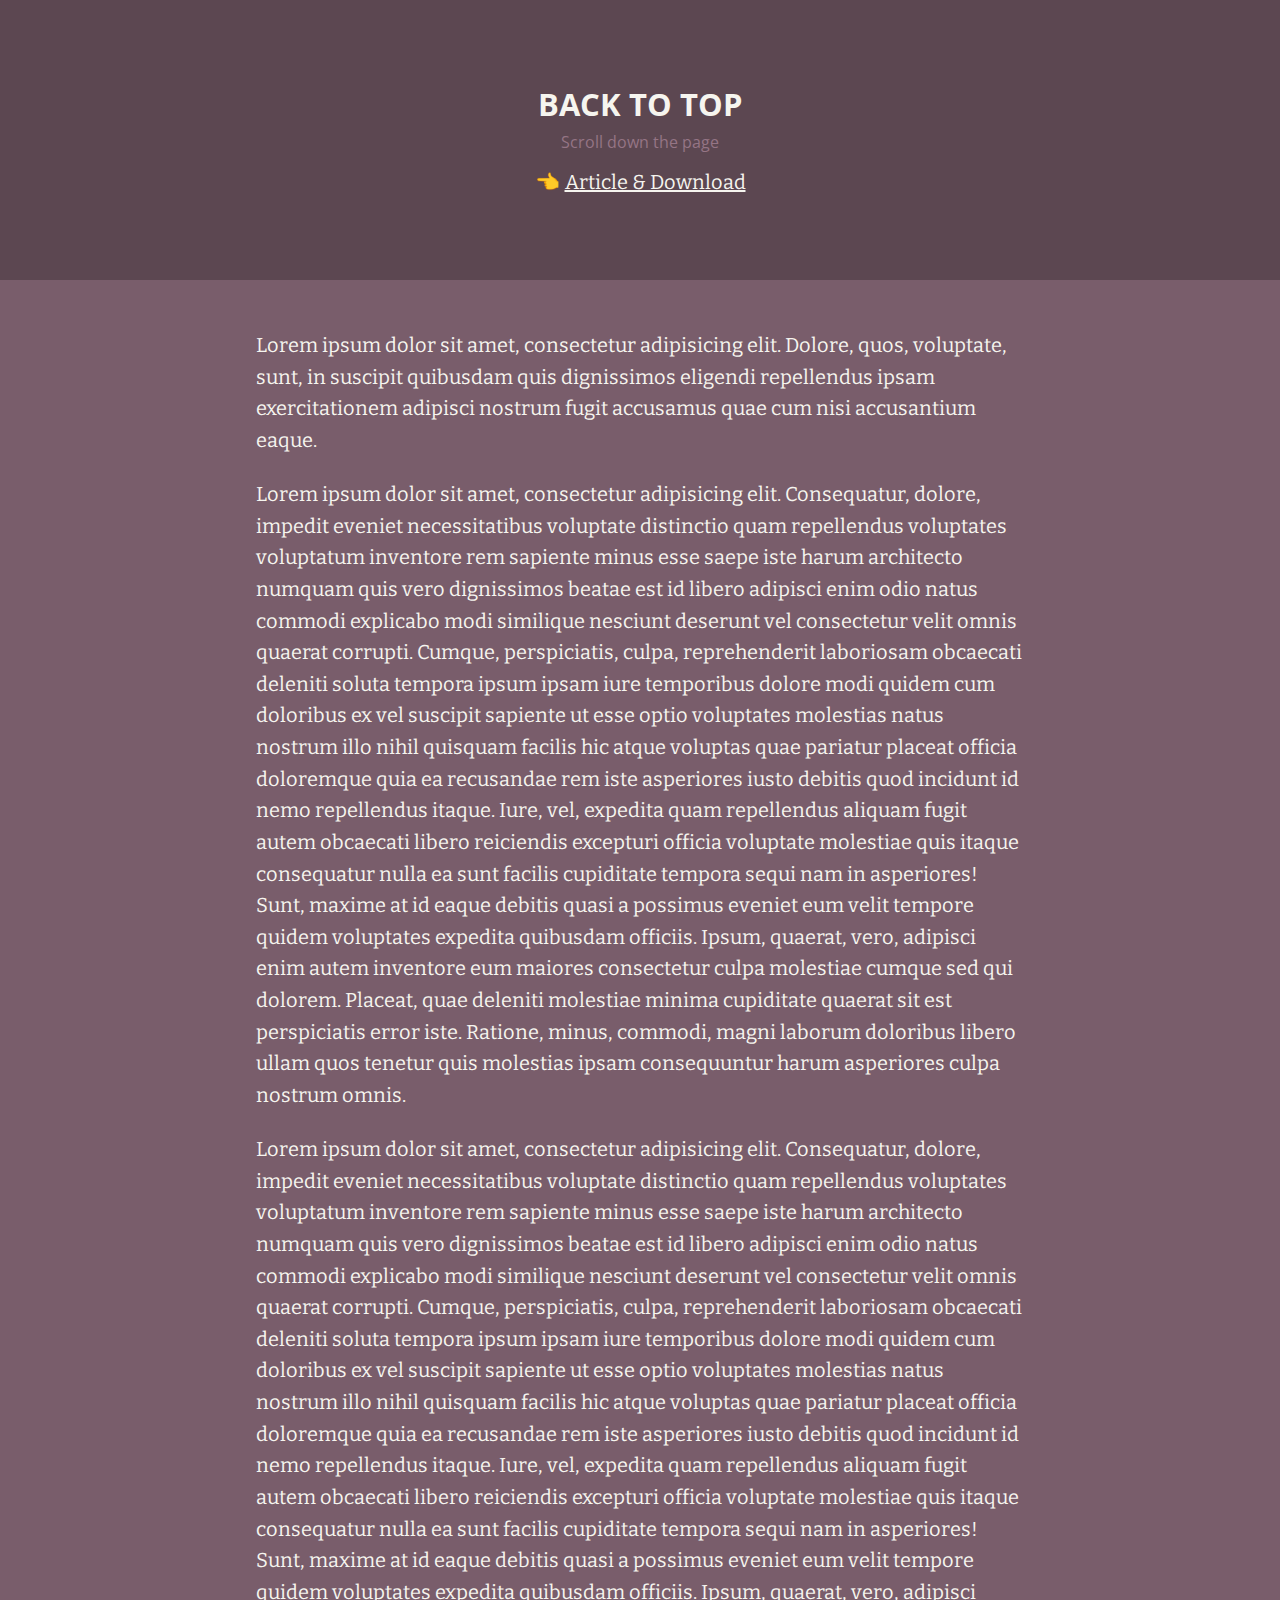
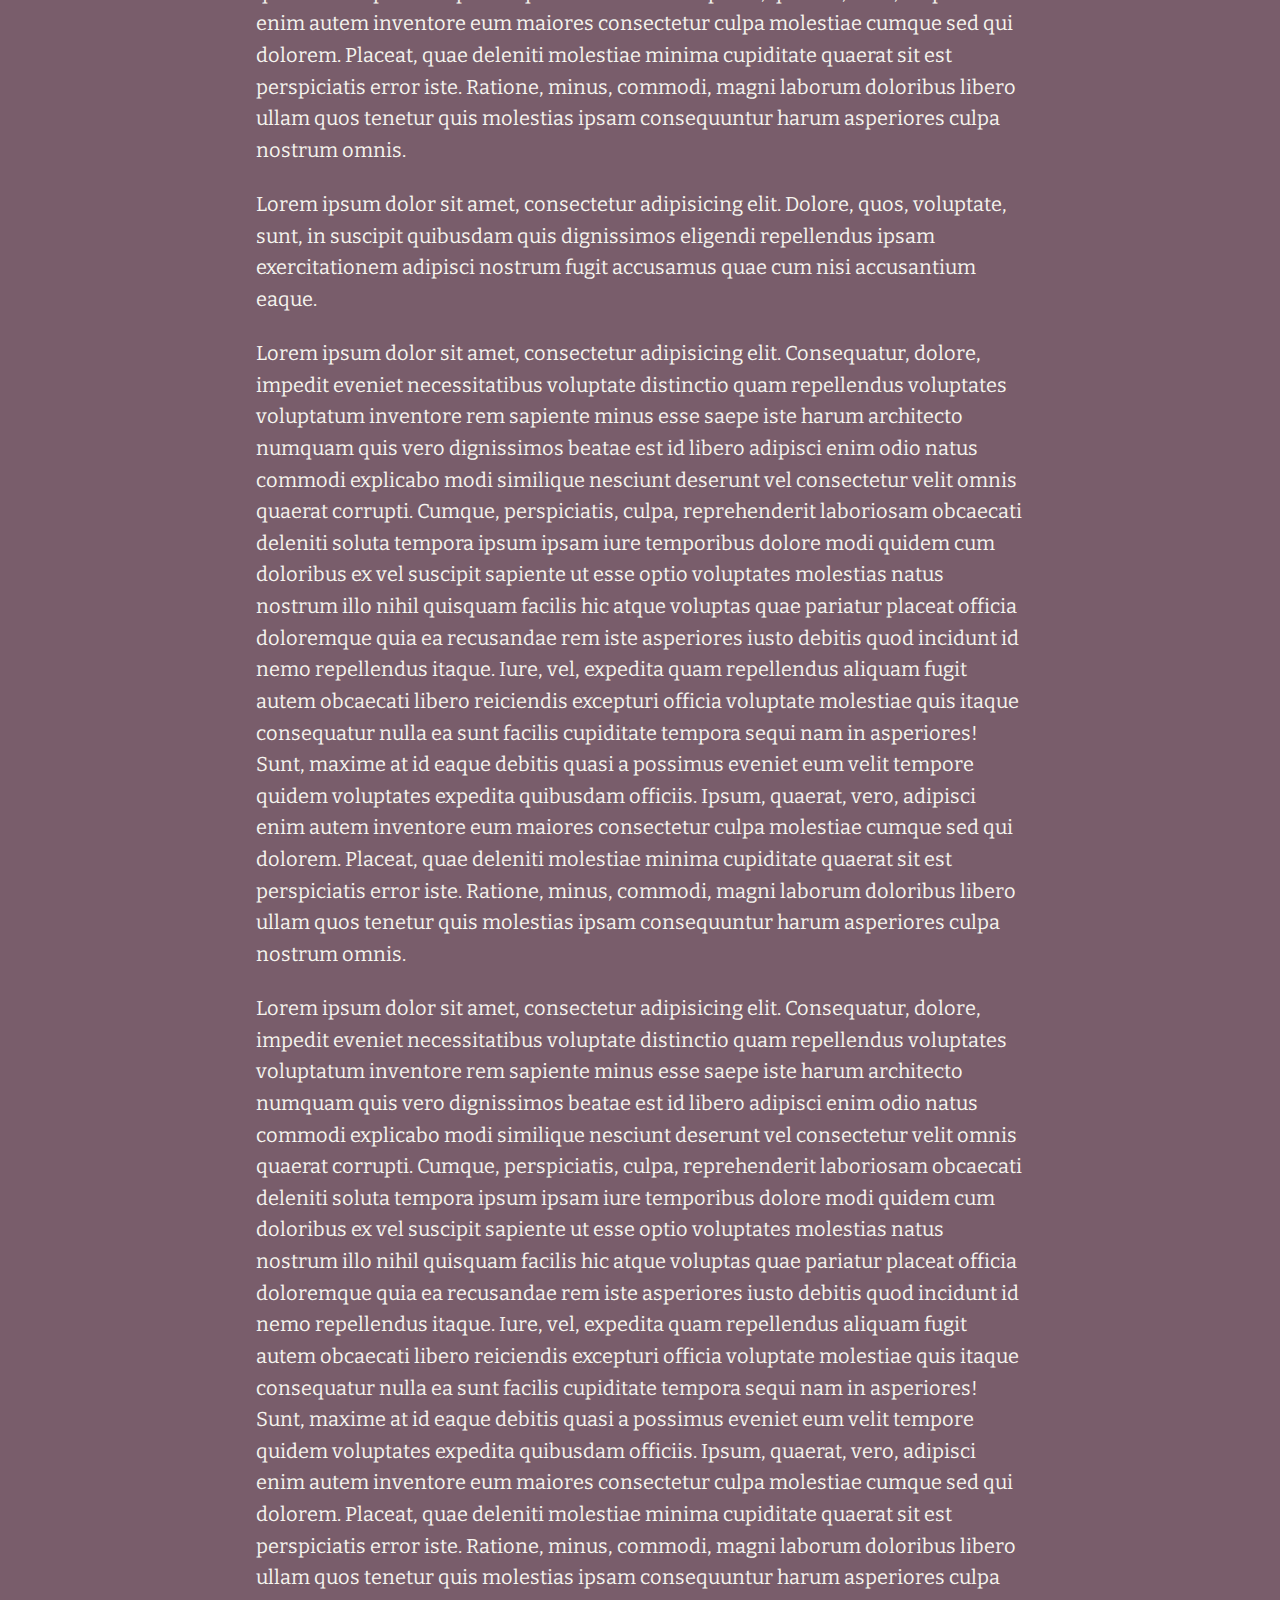
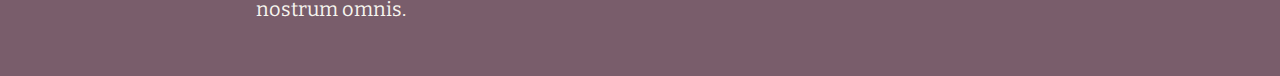
<file: back-to-top-master/index.html>
<!doctype html>
<html lang="en">
<head>
  <meta charset="UTF-8">
  <meta name="viewport" content="width=device-width, initial-scale=1">
  <script>document.getElementsByTagName("html")[0].className += " js";</script>
  <link rel="stylesheet" href="assets/css/style.css">
  <title>Back To Top | CodyHouse</title>
</head>
<body>
	<header class="cd-main-header text-center flex flex-column flex-center">
    <h1 class="text-lg">Back to top</h1>
    <p class="text-sm margin-top-xxs margin-bottom-sm">Scroll down the page</p>
    <p class="cd-article-link">👈 <a class="color-inherit" href="https://codyhouse.co/gem/back-to-top">Article &amp; Download</a></p>
  </header>

	<main class="cd-main-content container max-width-sm margin-top-lg margin-bottom-lg">
    <article class="article text-component">
      <p>
        Lorem ipsum dolor sit amet, consectetur adipisicing elit. Dolore, quos, voluptate, sunt, in suscipit quibusdam quis dignissimos eligendi repellendus ipsam exercitationem adipisci nostrum fugit accusamus quae cum nisi accusantium eaque.
      </p>
  
      <p>
        Lorem ipsum dolor sit amet, consectetur adipisicing elit. Consequatur, dolore, impedit eveniet necessitatibus voluptate distinctio quam repellendus voluptates voluptatum inventore rem sapiente minus esse saepe iste harum architecto numquam quis vero dignissimos beatae est id libero adipisci enim odio natus commodi explicabo modi similique nesciunt deserunt vel consectetur velit omnis quaerat corrupti. Cumque, perspiciatis, culpa, reprehenderit laboriosam obcaecati deleniti soluta tempora ipsum ipsam iure temporibus dolore modi quidem cum doloribus ex vel suscipit sapiente ut esse optio voluptates molestias natus nostrum illo nihil quisquam facilis hic atque voluptas quae pariatur placeat officia doloremque quia ea recusandae rem iste asperiores iusto debitis quod incidunt id nemo repellendus itaque. Iure, vel, expedita quam repellendus aliquam fugit autem obcaecati libero reiciendis excepturi officia voluptate molestiae quis itaque consequatur nulla ea sunt facilis cupiditate tempora sequi nam in asperiores! Sunt, maxime at id eaque debitis quasi a possimus eveniet eum velit tempore quidem voluptates expedita quibusdam officiis. Ipsum, quaerat, vero, adipisci enim autem inventore eum maiores consectetur culpa molestiae cumque sed qui dolorem. Placeat, quae deleniti molestiae minima cupiditate quaerat sit est perspiciatis error iste. Ratione, minus, commodi, magni laborum doloribus libero ullam quos tenetur quis molestias ipsam consequuntur harum asperiores culpa nostrum omnis.
      </p>
  
      <p>
        Lorem ipsum dolor sit amet, consectetur adipisicing elit. Consequatur, dolore, impedit eveniet necessitatibus voluptate distinctio quam repellendus voluptates voluptatum inventore rem sapiente minus esse saepe iste harum architecto numquam quis vero dignissimos beatae est id libero adipisci enim odio natus commodi explicabo modi similique nesciunt deserunt vel consectetur velit omnis quaerat corrupti. Cumque, perspiciatis, culpa, reprehenderit laboriosam obcaecati deleniti soluta tempora ipsum ipsam iure temporibus dolore modi quidem cum doloribus ex vel suscipit sapiente ut esse optio voluptates molestias natus nostrum illo nihil quisquam facilis hic atque voluptas quae pariatur placeat officia doloremque quia ea recusandae rem iste asperiores iusto debitis quod incidunt id nemo repellendus itaque. Iure, vel, expedita quam repellendus aliquam fugit autem obcaecati libero reiciendis excepturi officia voluptate molestiae quis itaque consequatur nulla ea sunt facilis cupiditate tempora sequi nam in asperiores! Sunt, maxime at id eaque debitis quasi a possimus eveniet eum velit tempore quidem voluptates expedita quibusdam officiis. Ipsum, quaerat, vero, adipisci enim autem inventore eum maiores consectetur culpa molestiae cumque sed qui dolorem. Placeat, quae deleniti molestiae minima cupiditate quaerat sit est perspiciatis error iste. Ratione, minus, commodi, magni laborum doloribus libero ullam quos tenetur quis molestias ipsam consequuntur harum asperiores culpa nostrum omnis.
      </p>
  
      <p>
        Lorem ipsum dolor sit amet, consectetur adipisicing elit. Dolore, quos, voluptate, sunt, in suscipit quibusdam quis dignissimos eligendi repellendus ipsam exercitationem adipisci nostrum fugit accusamus quae cum nisi accusantium eaque.
      </p>
  
      <p>
        Lorem ipsum dolor sit amet, consectetur adipisicing elit. Consequatur, dolore, impedit eveniet necessitatibus voluptate distinctio quam repellendus voluptates voluptatum inventore rem sapiente minus esse saepe iste harum architecto numquam quis vero dignissimos beatae est id libero adipisci enim odio natus commodi explicabo modi similique nesciunt deserunt vel consectetur velit omnis quaerat corrupti. Cumque, perspiciatis, culpa, reprehenderit laboriosam obcaecati deleniti soluta tempora ipsum ipsam iure temporibus dolore modi quidem cum doloribus ex vel suscipit sapiente ut esse optio voluptates molestias natus nostrum illo nihil quisquam facilis hic atque voluptas quae pariatur placeat officia doloremque quia ea recusandae rem iste asperiores iusto debitis quod incidunt id nemo repellendus itaque. Iure, vel, expedita quam repellendus aliquam fugit autem obcaecati libero reiciendis excepturi officia voluptate molestiae quis itaque consequatur nulla ea sunt facilis cupiditate tempora sequi nam in asperiores! Sunt, maxime at id eaque debitis quasi a possimus eveniet eum velit tempore quidem voluptates expedita quibusdam officiis. Ipsum, quaerat, vero, adipisci enim autem inventore eum maiores consectetur culpa molestiae cumque sed qui dolorem. Placeat, quae deleniti molestiae minima cupiditate quaerat sit est perspiciatis error iste. Ratione, minus, commodi, magni laborum doloribus libero ullam quos tenetur quis molestias ipsam consequuntur harum asperiores culpa nostrum omnis.
      </p>
  
      <p>
        Lorem ipsum dolor sit amet, consectetur adipisicing elit. Consequatur, dolore, impedit eveniet necessitatibus voluptate distinctio quam repellendus voluptates voluptatum inventore rem sapiente minus esse saepe iste harum architecto numquam quis vero dignissimos beatae est id libero adipisci enim odio natus commodi explicabo modi similique nesciunt deserunt vel consectetur velit omnis quaerat corrupti. Cumque, perspiciatis, culpa, reprehenderit laboriosam obcaecati deleniti soluta tempora ipsum ipsam iure temporibus dolore modi quidem cum doloribus ex vel suscipit sapiente ut esse optio voluptates molestias natus nostrum illo nihil quisquam facilis hic atque voluptas quae pariatur placeat officia doloremque quia ea recusandae rem iste asperiores iusto debitis quod incidunt id nemo repellendus itaque. Iure, vel, expedita quam repellendus aliquam fugit autem obcaecati libero reiciendis excepturi officia voluptate molestiae quis itaque consequatur nulla ea sunt facilis cupiditate tempora sequi nam in asperiores! Sunt, maxime at id eaque debitis quasi a possimus eveniet eum velit tempore quidem voluptates expedita quibusdam officiis. Ipsum, quaerat, vero, adipisci enim autem inventore eum maiores consectetur culpa molestiae cumque sed qui dolorem. Placeat, quae deleniti molestiae minima cupiditate quaerat sit est perspiciatis error iste. Ratione, minus, commodi, magni laborum doloribus libero ullam quos tenetur quis molestias ipsam consequuntur harum asperiores culpa nostrum omnis.
      </p>
    </article>
	</main>
	
	<a href="#" class="cd-top text-replace js-cd-top">Top</a>
	<script src="assets/js/util.js"></script> <!-- util functions included in the CodyHouse framework -->
  <script src="assets/js/main.js"></script>
</body>
</html>
</file>
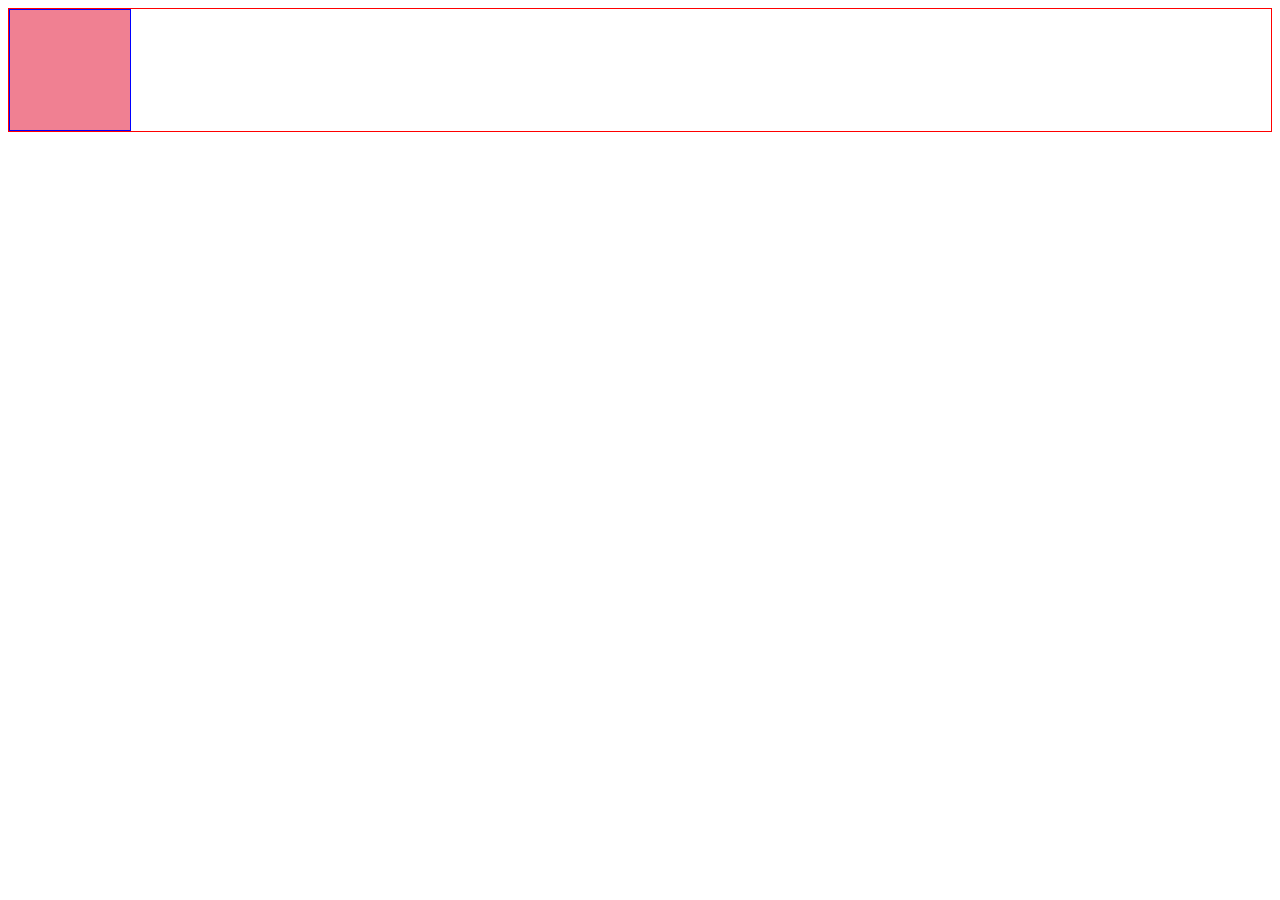
<file: demo/demo.html>
<!DOCTYPE html>
<html lang="en">
  <head>
    <meta charset="UTF-8" />
    <meta http-equiv="X-UA-Compatible" content="IE=edge" />
    <meta name="viewport" content="width=device-width, initial-scale=1.0" />
    <title>Demo</title>
    <!-- my css  -->
    <link rel="stylesheet" href="./demo.css" />
  </head>
  <body>
    <header>
        <div class="container"></div>
    </header>
  </body>
</html>
</file>
<file: back-to-top-master/assets/css/style.css>
@import url("https://fonts.googleapis.com/css?family=Bitter|Open+Sans:400,700");*,*::after,*::before{box-sizing:inherit}*{font:inherit}html,body,div,span,applet,object,iframe,h1,h2,h3,h4,h5,h6,p,blockquote,pre,a,abbr,acronym,address,big,cite,code,del,dfn,em,img,ins,kbd,q,s,samp,small,strike,strong,sub,sup,tt,var,b,u,i,center,dl,dt,dd,ol,ul,li,fieldset,form,label,legend,table,caption,tbody,tfoot,thead,tr,th,td,article,aside,canvas,details,embed,figure,figcaption,footer,header,hgroup,menu,nav,output,ruby,section,summary,time,mark,audio,video,hr{margin:0;padding:0;border:0}html{box-sizing:border-box}body{background-color:hsl(0, 0%, 100%);background-color:var(--color-bg, white)}article,aside,details,figcaption,figure,footer,header,hgroup,menu,nav,section,main,form legend{display:block}ol,ul{list-style:none}blockquote,q{quotes:none}button,input,textarea,select{margin:0}.btn,.form-control,.link,.reset{background-color:transparent;padding:0;border:0;border-radius:0;color:inherit;line-height:inherit;-webkit-appearance:none;-moz-appearance:none;appearance:none}select.form-control::-ms-expand{display:none}textarea{resize:vertical;overflow:auto;vertical-align:top}input::-ms-clear{display:none}table{border-collapse:collapse;border-spacing:0}img,video,svg{max-width:100%}[data-theme]{background-color:hsl(0, 0%, 100%);background-color:var(--color-bg, #fff);color:hsl(240, 4%, 20%);color:var(--color-contrast-high, #313135)}:root{--space-unit:  1em;--space-xxxxs: calc(0.125*var(--space-unit));--space-xxxs:  calc(0.25*var(--space-unit));--space-xxs:   calc(0.375*var(--space-unit));--space-xs:    calc(0.5*var(--space-unit));--space-sm:    calc(0.75*var(--space-unit));--space-md:    calc(1.25*var(--space-unit));--space-lg:    calc(2*var(--space-unit));--space-xl:    calc(3.25*var(--space-unit));--space-xxl:   calc(5.25*var(--space-unit));--space-xxxl:  calc(8.5*var(--space-unit));--space-xxxxl: calc(13.75*var(--space-unit));--component-padding: var(--space-md)}:root{--max-width-xxs: 32rem;--max-width-xs:  38rem;--max-width-sm:  48rem;--max-width-md:  64rem;--max-width-lg:  80rem;--max-width-xl:  90rem;--max-width-xxl: 120rem}.container{width:calc(100% - 1.25em);width:calc(100% - 2*var(--component-padding));margin-left:auto;margin-right:auto}.max-width-xxs{max-width:32rem;max-width:var(--max-width-xxs)}.max-width-xs{max-width:38rem;max-width:var(--max-width-xs)}.max-width-sm{max-width:48rem;max-width:var(--max-width-sm)}.max-width-md{max-width:64rem;max-width:var(--max-width-md)}.max-width-lg{max-width:80rem;max-width:var(--max-width-lg)}.max-width-xl{max-width:90rem;max-width:var(--max-width-xl)}.max-width-xxl{max-width:120rem;max-width:var(--max-width-xxl)}.max-width-adaptive-sm{max-width:38rem;max-width:var(--max-width-xs)}@media (min-width: 64rem){.max-width-adaptive-sm{max-width:48rem;max-width:var(--max-width-sm)}}.max-width-adaptive-md{max-width:38rem;max-width:var(--max-width-xs)}@media (min-width: 64rem){.max-width-adaptive-md{max-width:64rem;max-width:var(--max-width-md)}}.max-width-adaptive,.max-width-adaptive-lg{max-width:38rem;max-width:var(--max-width-xs)}@media (min-width: 64rem){.max-width-adaptive,.max-width-adaptive-lg{max-width:64rem;max-width:var(--max-width-md)}}@media (min-width: 90rem){.max-width-adaptive,.max-width-adaptive-lg{max-width:80rem;max-width:var(--max-width-lg)}}.max-width-adaptive-xl{max-width:38rem;max-width:var(--max-width-xs)}@media (min-width: 64rem){.max-width-adaptive-xl{max-width:64rem;max-width:var(--max-width-md)}}@media (min-width: 90rem){.max-width-adaptive-xl{max-width:90rem;max-width:var(--max-width-xl)}}.grid{--grid-gap: 0px;display:-ms-flexbox;display:flex;-ms-flex-wrap:wrap;flex-wrap:wrap}.grid>*{-ms-flex-preferred-size:100%;flex-basis:100%}[class*="grid-gap"]{margin-bottom:1em * -1;margin-bottom:calc(var(--grid-gap, 1em)*-1);margin-right:1em * -1;margin-right:calc(var(--grid-gap, 1em)*-1)}[class*="grid-gap"]>*{margin-bottom:1em;margin-bottom:var(--grid-gap, 1em);margin-right:1em;margin-right:var(--grid-gap, 1em)}.grid-gap-xxxxs{--grid-gap: var(--space-xxxxs)}.grid-gap-xxxs{--grid-gap: var(--space-xxxs)}.grid-gap-xxs{--grid-gap: var(--space-xxs)}.grid-gap-xs{--grid-gap: var(--space-xs)}.grid-gap-sm{--grid-gap: var(--space-sm)}.grid-gap-md{--grid-gap: var(--space-md)}.grid-gap-lg{--grid-gap: var(--space-lg)}.grid-gap-xl{--grid-gap: var(--space-xl)}.grid-gap-xxl{--grid-gap: var(--space-xxl)}.grid-gap-xxxl{--grid-gap: var(--space-xxxl)}.grid-gap-xxxxl{--grid-gap: var(--space-xxxxl)}.col{-ms-flex-positive:1;flex-grow:1;-ms-flex-preferred-size:0;flex-basis:0;max-width:100%}.col-1{-ms-flex-preferred-size:calc(8.33% - 0.01px - 1em);-ms-flex-preferred-size:calc(8.33% - 0.01px - var(--grid-gap, 1em));flex-basis:calc(8.33% - 0.01px - 1em);flex-basis:calc(8.33% - 0.01px - var(--grid-gap, 1em));max-width:calc(8.33% - 0.01px - 1em);max-width:calc(8.33% - 0.01px - var(--grid-gap, 1em))}.col-2{-ms-flex-preferred-size:calc(16.66% - 0.01px - 1em);-ms-flex-preferred-size:calc(16.66% - 0.01px - var(--grid-gap, 1em));flex-basis:calc(16.66% - 0.01px - 1em);flex-basis:calc(16.66% - 0.01px - var(--grid-gap, 1em));max-width:calc(16.66% - 0.01px - 1em);max-width:calc(16.66% - 0.01px - var(--grid-gap, 1em))}.col-3{-ms-flex-preferred-size:calc(25% - 0.01px - 1em);-ms-flex-preferred-size:calc(25% - 0.01px - var(--grid-gap, 1em));flex-basis:calc(25% - 0.01px - 1em);flex-basis:calc(25% - 0.01px - var(--grid-gap, 1em));max-width:calc(25% - 0.01px - 1em);max-width:calc(25% - 0.01px - var(--grid-gap, 1em))}.col-4{-ms-flex-preferred-size:calc(33.33% - 0.01px - 1em);-ms-flex-preferred-size:calc(33.33% - 0.01px - var(--grid-gap, 1em));flex-basis:calc(33.33% - 0.01px - 1em);flex-basis:calc(33.33% - 0.01px - var(--grid-gap, 1em));max-width:calc(33.33% - 0.01px - 1em);max-width:calc(33.33% - 0.01px - var(--grid-gap, 1em))}.col-5{-ms-flex-preferred-size:calc(41.66% - 0.01px - 1em);-ms-flex-preferred-size:calc(41.66% - 0.01px - var(--grid-gap, 1em));flex-basis:calc(41.66% - 0.01px - 1em);flex-basis:calc(41.66% - 0.01px - var(--grid-gap, 1em));max-width:calc(41.66% - 0.01px - 1em);max-width:calc(41.66% - 0.01px - var(--grid-gap, 1em))}.col-6{-ms-flex-preferred-size:calc(50% - 0.01px - 1em);-ms-flex-preferred-size:calc(50% - 0.01px - var(--grid-gap, 1em));flex-basis:calc(50% - 0.01px - 1em);flex-basis:calc(50% - 0.01px - var(--grid-gap, 1em));max-width:calc(50% - 0.01px - 1em);max-width:calc(50% - 0.01px - var(--grid-gap, 1em))}.col-7{-ms-flex-preferred-size:calc(58.33% - 0.01px - 1em);-ms-flex-preferred-size:calc(58.33% - 0.01px - var(--grid-gap, 1em));flex-basis:calc(58.33% - 0.01px - 1em);flex-basis:calc(58.33% - 0.01px - var(--grid-gap, 1em));max-width:calc(58.33% - 0.01px - 1em);max-width:calc(58.33% - 0.01px - var(--grid-gap, 1em))}.col-8{-ms-flex-preferred-size:calc(66.66% - 0.01px - 1em);-ms-flex-preferred-size:calc(66.66% - 0.01px - var(--grid-gap, 1em));flex-basis:calc(66.66% - 0.01px - 1em);flex-basis:calc(66.66% - 0.01px - var(--grid-gap, 1em));max-width:calc(66.66% - 0.01px - 1em);max-width:calc(66.66% - 0.01px - var(--grid-gap, 1em))}.col-9{-ms-flex-preferred-size:calc(75% - 0.01px - 1em);-ms-flex-preferred-size:calc(75% - 0.01px - var(--grid-gap, 1em));flex-basis:calc(75% - 0.01px - 1em);flex-basis:calc(75% - 0.01px - var(--grid-gap, 1em));max-width:calc(75% - 0.01px - 1em);max-width:calc(75% - 0.01px - var(--grid-gap, 1em))}.col-10{-ms-flex-preferred-size:calc(83.33% - 0.01px - 1em);-ms-flex-preferred-size:calc(83.33% - 0.01px - var(--grid-gap, 1em));flex-basis:calc(83.33% - 0.01px - 1em);flex-basis:calc(83.33% - 0.01px - var(--grid-gap, 1em));max-width:calc(83.33% - 0.01px - 1em);max-width:calc(83.33% - 0.01px - var(--grid-gap, 1em))}.col-11{-ms-flex-preferred-size:calc(91.66% - 0.01px - 1em);-ms-flex-preferred-size:calc(91.66% - 0.01px - var(--grid-gap, 1em));flex-basis:calc(91.66% - 0.01px - 1em);flex-basis:calc(91.66% - 0.01px - var(--grid-gap, 1em));max-width:calc(91.66% - 0.01px - 1em);max-width:calc(91.66% - 0.01px - var(--grid-gap, 1em))}.col-12{-ms-flex-preferred-size:calc(100% - 0.01px - 1em);-ms-flex-preferred-size:calc(100% - 0.01px - var(--grid-gap, 1em));flex-basis:calc(100% - 0.01px - 1em);flex-basis:calc(100% - 0.01px - var(--grid-gap, 1em));max-width:calc(100% - 0.01px - 1em);max-width:calc(100% - 0.01px - var(--grid-gap, 1em))}@media (min-width: 32rem){.col\@xs{-ms-flex-positive:1;flex-grow:1;-ms-flex-preferred-size:0;flex-basis:0;max-width:100%}.col-1\@xs{-ms-flex-preferred-size:calc(8.33% - 0.01px - 1em);-ms-flex-preferred-size:calc(8.33% - 0.01px - var(--grid-gap, 1em));flex-basis:calc(8.33% - 0.01px - 1em);flex-basis:calc(8.33% - 0.01px - var(--grid-gap, 1em));max-width:calc(8.33% - 0.01px - 1em);max-width:calc(8.33% - 0.01px - var(--grid-gap, 1em))}.col-2\@xs{-ms-flex-preferred-size:calc(16.66% - 0.01px - 1em);-ms-flex-preferred-size:calc(16.66% - 0.01px - var(--grid-gap, 1em));flex-basis:calc(16.66% - 0.01px - 1em);flex-basis:calc(16.66% - 0.01px - var(--grid-gap, 1em));max-width:calc(16.66% - 0.01px - 1em);max-width:calc(16.66% - 0.01px - var(--grid-gap, 1em))}.col-3\@xs{-ms-flex-preferred-size:calc(25% - 0.01px - 1em);-ms-flex-preferred-size:calc(25% - 0.01px - var(--grid-gap, 1em));flex-basis:calc(25% - 0.01px - 1em);flex-basis:calc(25% - 0.01px - var(--grid-gap, 1em));max-width:calc(25% - 0.01px - 1em);max-width:calc(25% - 0.01px - var(--grid-gap, 1em))}.col-4\@xs{-ms-flex-preferred-size:calc(33.33% - 0.01px - 1em);-ms-flex-preferred-size:calc(33.33% - 0.01px - var(--grid-gap, 1em));flex-basis:calc(33.33% - 0.01px - 1em);flex-basis:calc(33.33% - 0.01px - var(--grid-gap, 1em));max-width:calc(33.33% - 0.01px - 1em);max-width:calc(33.33% - 0.01px - var(--grid-gap, 1em))}.col-5\@xs{-ms-flex-preferred-size:calc(41.66% - 0.01px - 1em);-ms-flex-preferred-size:calc(41.66% - 0.01px - var(--grid-gap, 1em));flex-basis:calc(41.66% - 0.01px - 1em);flex-basis:calc(41.66% - 0.01px - var(--grid-gap, 1em));max-width:calc(41.66% - 0.01px - 1em);max-width:calc(41.66% - 0.01px - var(--grid-gap, 1em))}.col-6\@xs{-ms-flex-preferred-size:calc(50% - 0.01px - 1em);-ms-flex-preferred-size:calc(50% - 0.01px - var(--grid-gap, 1em));flex-basis:calc(50% - 0.01px - 1em);flex-basis:calc(50% - 0.01px - var(--grid-gap, 1em));max-width:calc(50% - 0.01px - 1em);max-width:calc(50% - 0.01px - var(--grid-gap, 1em))}.col-7\@xs{-ms-flex-preferred-size:calc(58.33% - 0.01px - 1em);-ms-flex-preferred-size:calc(58.33% - 0.01px - var(--grid-gap, 1em));flex-basis:calc(58.33% - 0.01px - 1em);flex-basis:calc(58.33% - 0.01px - var(--grid-gap, 1em));max-width:calc(58.33% - 0.01px - 1em);max-width:calc(58.33% - 0.01px - var(--grid-gap, 1em))}.col-8\@xs{-ms-flex-preferred-size:calc(66.66% - 0.01px - 1em);-ms-flex-preferred-size:calc(66.66% - 0.01px - var(--grid-gap, 1em));flex-basis:calc(66.66% - 0.01px - 1em);flex-basis:calc(66.66% - 0.01px - var(--grid-gap, 1em));max-width:calc(66.66% - 0.01px - 1em);max-width:calc(66.66% - 0.01px - var(--grid-gap, 1em))}.col-9\@xs{-ms-flex-preferred-size:calc(75% - 0.01px - 1em);-ms-flex-preferred-size:calc(75% - 0.01px - var(--grid-gap, 1em));flex-basis:calc(75% - 0.01px - 1em);flex-basis:calc(75% - 0.01px - var(--grid-gap, 1em));max-width:calc(75% - 0.01px - 1em);max-width:calc(75% - 0.01px - var(--grid-gap, 1em))}.col-10\@xs{-ms-flex-preferred-size:calc(83.33% - 0.01px - 1em);-ms-flex-preferred-size:calc(83.33% - 0.01px - var(--grid-gap, 1em));flex-basis:calc(83.33% - 0.01px - 1em);flex-basis:calc(83.33% - 0.01px - var(--grid-gap, 1em));max-width:calc(83.33% - 0.01px - 1em);max-width:calc(83.33% - 0.01px - var(--grid-gap, 1em))}.col-11\@xs{-ms-flex-preferred-size:calc(91.66% - 0.01px - 1em);-ms-flex-preferred-size:calc(91.66% - 0.01px - var(--grid-gap, 1em));flex-basis:calc(91.66% - 0.01px - 1em);flex-basis:calc(91.66% - 0.01px - var(--grid-gap, 1em));max-width:calc(91.66% - 0.01px - 1em);max-width:calc(91.66% - 0.01px - var(--grid-gap, 1em))}.col-12\@xs{-ms-flex-preferred-size:calc(100% - 0.01px - 1em);-ms-flex-preferred-size:calc(100% - 0.01px - var(--grid-gap, 1em));flex-basis:calc(100% - 0.01px - 1em);flex-basis:calc(100% - 0.01px - var(--grid-gap, 1em));max-width:calc(100% - 0.01px - 1em);max-width:calc(100% - 0.01px - var(--grid-gap, 1em))}}@media (min-width: 48rem){.col\@sm{-ms-flex-positive:1;flex-grow:1;-ms-flex-preferred-size:0;flex-basis:0;max-width:100%}.col-1\@sm{-ms-flex-preferred-size:calc(8.33% - 0.01px - 1em);-ms-flex-preferred-size:calc(8.33% - 0.01px - var(--grid-gap, 1em));flex-basis:calc(8.33% - 0.01px - 1em);flex-basis:calc(8.33% - 0.01px - var(--grid-gap, 1em));max-width:calc(8.33% - 0.01px - 1em);max-width:calc(8.33% - 0.01px - var(--grid-gap, 1em))}.col-2\@sm{-ms-flex-preferred-size:calc(16.66% - 0.01px - 1em);-ms-flex-preferred-size:calc(16.66% - 0.01px - var(--grid-gap, 1em));flex-basis:calc(16.66% - 0.01px - 1em);flex-basis:calc(16.66% - 0.01px - var(--grid-gap, 1em));max-width:calc(16.66% - 0.01px - 1em);max-width:calc(16.66% - 0.01px - var(--grid-gap, 1em))}.col-3\@sm{-ms-flex-preferred-size:calc(25% - 0.01px - 1em);-ms-flex-preferred-size:calc(25% - 0.01px - var(--grid-gap, 1em));flex-basis:calc(25% - 0.01px - 1em);flex-basis:calc(25% - 0.01px - var(--grid-gap, 1em));max-width:calc(25% - 0.01px - 1em);max-width:calc(25% - 0.01px - var(--grid-gap, 1em))}.col-4\@sm{-ms-flex-preferred-size:calc(33.33% - 0.01px - 1em);-ms-flex-preferred-size:calc(33.33% - 0.01px - var(--grid-gap, 1em));flex-basis:calc(33.33% - 0.01px - 1em);flex-basis:calc(33.33% - 0.01px - var(--grid-gap, 1em));max-width:calc(33.33% - 0.01px - 1em);max-width:calc(33.33% - 0.01px - var(--grid-gap, 1em))}.col-5\@sm{-ms-flex-preferred-size:calc(41.66% - 0.01px - 1em);-ms-flex-preferred-size:calc(41.66% - 0.01px - var(--grid-gap, 1em));flex-basis:calc(41.66% - 0.01px - 1em);flex-basis:calc(41.66% - 0.01px - var(--grid-gap, 1em));max-width:calc(41.66% - 0.01px - 1em);max-width:calc(41.66% - 0.01px - var(--grid-gap, 1em))}.col-6\@sm{-ms-flex-preferred-size:calc(50% - 0.01px - 1em);-ms-flex-preferred-size:calc(50% - 0.01px - var(--grid-gap, 1em));flex-basis:calc(50% - 0.01px - 1em);flex-basis:calc(50% - 0.01px - var(--grid-gap, 1em));max-width:calc(50% - 0.01px - 1em);max-width:calc(50% - 0.01px - var(--grid-gap, 1em))}.col-7\@sm{-ms-flex-preferred-size:calc(58.33% - 0.01px - 1em);-ms-flex-preferred-size:calc(58.33% - 0.01px - var(--grid-gap, 1em));flex-basis:calc(58.33% - 0.01px - 1em);flex-basis:calc(58.33% - 0.01px - var(--grid-gap, 1em));max-width:calc(58.33% - 0.01px - 1em);max-width:calc(58.33% - 0.01px - var(--grid-gap, 1em))}.col-8\@sm{-ms-flex-preferred-size:calc(66.66% - 0.01px - 1em);-ms-flex-preferred-size:calc(66.66% - 0.01px - var(--grid-gap, 1em));flex-basis:calc(66.66% - 0.01px - 1em);flex-basis:calc(66.66% - 0.01px - var(--grid-gap, 1em));max-width:calc(66.66% - 0.01px - 1em);max-width:calc(66.66% - 0.01px - var(--grid-gap, 1em))}.col-9\@sm{-ms-flex-preferred-size:calc(75% - 0.01px - 1em);-ms-flex-preferred-size:calc(75% - 0.01px - var(--grid-gap, 1em));flex-basis:calc(75% - 0.01px - 1em);flex-basis:calc(75% - 0.01px - var(--grid-gap, 1em));max-width:calc(75% - 0.01px - 1em);max-width:calc(75% - 0.01px - var(--grid-gap, 1em))}.col-10\@sm{-ms-flex-preferred-size:calc(83.33% - 0.01px - 1em);-ms-flex-preferred-size:calc(83.33% - 0.01px - var(--grid-gap, 1em));flex-basis:calc(83.33% - 0.01px - 1em);flex-basis:calc(83.33% - 0.01px - var(--grid-gap, 1em));max-width:calc(83.33% - 0.01px - 1em);max-width:calc(83.33% - 0.01px - var(--grid-gap, 1em))}.col-11\@sm{-ms-flex-preferred-size:calc(91.66% - 0.01px - 1em);-ms-flex-preferred-size:calc(91.66% - 0.01px - var(--grid-gap, 1em));flex-basis:calc(91.66% - 0.01px - 1em);flex-basis:calc(91.66% - 0.01px - var(--grid-gap, 1em));max-width:calc(91.66% - 0.01px - 1em);max-width:calc(91.66% - 0.01px - var(--grid-gap, 1em))}.col-12\@sm{-ms-flex-preferred-size:calc(100% - 0.01px - 1em);-ms-flex-preferred-size:calc(100% - 0.01px - var(--grid-gap, 1em));flex-basis:calc(100% - 0.01px - 1em);flex-basis:calc(100% - 0.01px - var(--grid-gap, 1em));max-width:calc(100% - 0.01px - 1em);max-width:calc(100% - 0.01px - var(--grid-gap, 1em))}}@media (min-width: 64rem){.col\@md{-ms-flex-positive:1;flex-grow:1;-ms-flex-preferred-size:0;flex-basis:0;max-width:100%}.col-1\@md{-ms-flex-preferred-size:calc(8.33% - 0.01px - 1em);-ms-flex-preferred-size:calc(8.33% - 0.01px - var(--grid-gap, 1em));flex-basis:calc(8.33% - 0.01px - 1em);flex-basis:calc(8.33% - 0.01px - var(--grid-gap, 1em));max-width:calc(8.33% - 0.01px - 1em);max-width:calc(8.33% - 0.01px - var(--grid-gap, 1em))}.col-2\@md{-ms-flex-preferred-size:calc(16.66% - 0.01px - 1em);-ms-flex-preferred-size:calc(16.66% - 0.01px - var(--grid-gap, 1em));flex-basis:calc(16.66% - 0.01px - 1em);flex-basis:calc(16.66% - 0.01px - var(--grid-gap, 1em));max-width:calc(16.66% - 0.01px - 1em);max-width:calc(16.66% - 0.01px - var(--grid-gap, 1em))}.col-3\@md{-ms-flex-preferred-size:calc(25% - 0.01px - 1em);-ms-flex-preferred-size:calc(25% - 0.01px - var(--grid-gap, 1em));flex-basis:calc(25% - 0.01px - 1em);flex-basis:calc(25% - 0.01px - var(--grid-gap, 1em));max-width:calc(25% - 0.01px - 1em);max-width:calc(25% - 0.01px - var(--grid-gap, 1em))}.col-4\@md{-ms-flex-preferred-size:calc(33.33% - 0.01px - 1em);-ms-flex-preferred-size:calc(33.33% - 0.01px - var(--grid-gap, 1em));flex-basis:calc(33.33% - 0.01px - 1em);flex-basis:calc(33.33% - 0.01px - var(--grid-gap, 1em));max-width:calc(33.33% - 0.01px - 1em);max-width:calc(33.33% - 0.01px - var(--grid-gap, 1em))}.col-5\@md{-ms-flex-preferred-size:calc(41.66% - 0.01px - 1em);-ms-flex-preferred-size:calc(41.66% - 0.01px - var(--grid-gap, 1em));flex-basis:calc(41.66% - 0.01px - 1em);flex-basis:calc(41.66% - 0.01px - var(--grid-gap, 1em));max-width:calc(41.66% - 0.01px - 1em);max-width:calc(41.66% - 0.01px - var(--grid-gap, 1em))}.col-6\@md{-ms-flex-preferred-size:calc(50% - 0.01px - 1em);-ms-flex-preferred-size:calc(50% - 0.01px - var(--grid-gap, 1em));flex-basis:calc(50% - 0.01px - 1em);flex-basis:calc(50% - 0.01px - var(--grid-gap, 1em));max-width:calc(50% - 0.01px - 1em);max-width:calc(50% - 0.01px - var(--grid-gap, 1em))}.col-7\@md{-ms-flex-preferred-size:calc(58.33% - 0.01px - 1em);-ms-flex-preferred-size:calc(58.33% - 0.01px - var(--grid-gap, 1em));flex-basis:calc(58.33% - 0.01px - 1em);flex-basis:calc(58.33% - 0.01px - var(--grid-gap, 1em));max-width:calc(58.33% - 0.01px - 1em);max-width:calc(58.33% - 0.01px - var(--grid-gap, 1em))}.col-8\@md{-ms-flex-preferred-size:calc(66.66% - 0.01px - 1em);-ms-flex-preferred-size:calc(66.66% - 0.01px - var(--grid-gap, 1em));flex-basis:calc(66.66% - 0.01px - 1em);flex-basis:calc(66.66% - 0.01px - var(--grid-gap, 1em));max-width:calc(66.66% - 0.01px - 1em);max-width:calc(66.66% - 0.01px - var(--grid-gap, 1em))}.col-9\@md{-ms-flex-preferred-size:calc(75% - 0.01px - 1em);-ms-flex-preferred-size:calc(75% - 0.01px - var(--grid-gap, 1em));flex-basis:calc(75% - 0.01px - 1em);flex-basis:calc(75% - 0.01px - var(--grid-gap, 1em));max-width:calc(75% - 0.01px - 1em);max-width:calc(75% - 0.01px - var(--grid-gap, 1em))}.col-10\@md{-ms-flex-preferred-size:calc(83.33% - 0.01px - 1em);-ms-flex-preferred-size:calc(83.33% - 0.01px - var(--grid-gap, 1em));flex-basis:calc(83.33% - 0.01px - 1em);flex-basis:calc(83.33% - 0.01px - var(--grid-gap, 1em));max-width:calc(83.33% - 0.01px - 1em);max-width:calc(83.33% - 0.01px - var(--grid-gap, 1em))}.col-11\@md{-ms-flex-preferred-size:calc(91.66% - 0.01px - 1em);-ms-flex-preferred-size:calc(91.66% - 0.01px - var(--grid-gap, 1em));flex-basis:calc(91.66% - 0.01px - 1em);flex-basis:calc(91.66% - 0.01px - var(--grid-gap, 1em));max-width:calc(91.66% - 0.01px - 1em);max-width:calc(91.66% - 0.01px - var(--grid-gap, 1em))}.col-12\@md{-ms-flex-preferred-size:calc(100% - 0.01px - 1em);-ms-flex-preferred-size:calc(100% - 0.01px - var(--grid-gap, 1em));flex-basis:calc(100% - 0.01px - 1em);flex-basis:calc(100% - 0.01px - var(--grid-gap, 1em));max-width:calc(100% - 0.01px - 1em);max-width:calc(100% - 0.01px - var(--grid-gap, 1em))}}@media (min-width: 80rem){.col\@lg{-ms-flex-positive:1;flex-grow:1;-ms-flex-preferred-size:0;flex-basis:0;max-width:100%}.col-1\@lg{-ms-flex-preferred-size:calc(8.33% - 0.01px - 1em);-ms-flex-preferred-size:calc(8.33% - 0.01px - var(--grid-gap, 1em));flex-basis:calc(8.33% - 0.01px - 1em);flex-basis:calc(8.33% - 0.01px - var(--grid-gap, 1em));max-width:calc(8.33% - 0.01px - 1em);max-width:calc(8.33% - 0.01px - var(--grid-gap, 1em))}.col-2\@lg{-ms-flex-preferred-size:calc(16.66% - 0.01px - 1em);-ms-flex-preferred-size:calc(16.66% - 0.01px - var(--grid-gap, 1em));flex-basis:calc(16.66% - 0.01px - 1em);flex-basis:calc(16.66% - 0.01px - var(--grid-gap, 1em));max-width:calc(16.66% - 0.01px - 1em);max-width:calc(16.66% - 0.01px - var(--grid-gap, 1em))}.col-3\@lg{-ms-flex-preferred-size:calc(25% - 0.01px - 1em);-ms-flex-preferred-size:calc(25% - 0.01px - var(--grid-gap, 1em));flex-basis:calc(25% - 0.01px - 1em);flex-basis:calc(25% - 0.01px - var(--grid-gap, 1em));max-width:calc(25% - 0.01px - 1em);max-width:calc(25% - 0.01px - var(--grid-gap, 1em))}.col-4\@lg{-ms-flex-preferred-size:calc(33.33% - 0.01px - 1em);-ms-flex-preferred-size:calc(33.33% - 0.01px - var(--grid-gap, 1em));flex-basis:calc(33.33% - 0.01px - 1em);flex-basis:calc(33.33% - 0.01px - var(--grid-gap, 1em));max-width:calc(33.33% - 0.01px - 1em);max-width:calc(33.33% - 0.01px - var(--grid-gap, 1em))}.col-5\@lg{-ms-flex-preferred-size:calc(41.66% - 0.01px - 1em);-ms-flex-preferred-size:calc(41.66% - 0.01px - var(--grid-gap, 1em));flex-basis:calc(41.66% - 0.01px - 1em);flex-basis:calc(41.66% - 0.01px - var(--grid-gap, 1em));max-width:calc(41.66% - 0.01px - 1em);max-width:calc(41.66% - 0.01px - var(--grid-gap, 1em))}.col-6\@lg{-ms-flex-preferred-size:calc(50% - 0.01px - 1em);-ms-flex-preferred-size:calc(50% - 0.01px - var(--grid-gap, 1em));flex-basis:calc(50% - 0.01px - 1em);flex-basis:calc(50% - 0.01px - var(--grid-gap, 1em));max-width:calc(50% - 0.01px - 1em);max-width:calc(50% - 0.01px - var(--grid-gap, 1em))}.col-7\@lg{-ms-flex-preferred-size:calc(58.33% - 0.01px - 1em);-ms-flex-preferred-size:calc(58.33% - 0.01px - var(--grid-gap, 1em));flex-basis:calc(58.33% - 0.01px - 1em);flex-basis:calc(58.33% - 0.01px - var(--grid-gap, 1em));max-width:calc(58.33% - 0.01px - 1em);max-width:calc(58.33% - 0.01px - var(--grid-gap, 1em))}.col-8\@lg{-ms-flex-preferred-size:calc(66.66% - 0.01px - 1em);-ms-flex-preferred-size:calc(66.66% - 0.01px - var(--grid-gap, 1em));flex-basis:calc(66.66% - 0.01px - 1em);flex-basis:calc(66.66% - 0.01px - var(--grid-gap, 1em));max-width:calc(66.66% - 0.01px - 1em);max-width:calc(66.66% - 0.01px - var(--grid-gap, 1em))}.col-9\@lg{-ms-flex-preferred-size:calc(75% - 0.01px - 1em);-ms-flex-preferred-size:calc(75% - 0.01px - var(--grid-gap, 1em));flex-basis:calc(75% - 0.01px - 1em);flex-basis:calc(75% - 0.01px - var(--grid-gap, 1em));max-width:calc(75% - 0.01px - 1em);max-width:calc(75% - 0.01px - var(--grid-gap, 1em))}.col-10\@lg{-ms-flex-preferred-size:calc(83.33% - 0.01px - 1em);-ms-flex-preferred-size:calc(83.33% - 0.01px - var(--grid-gap, 1em));flex-basis:calc(83.33% - 0.01px - 1em);flex-basis:calc(83.33% - 0.01px - var(--grid-gap, 1em));max-width:calc(83.33% - 0.01px - 1em);max-width:calc(83.33% - 0.01px - var(--grid-gap, 1em))}.col-11\@lg{-ms-flex-preferred-size:calc(91.66% - 0.01px - 1em);-ms-flex-preferred-size:calc(91.66% - 0.01px - var(--grid-gap, 1em));flex-basis:calc(91.66% - 0.01px - 1em);flex-basis:calc(91.66% - 0.01px - var(--grid-gap, 1em));max-width:calc(91.66% - 0.01px - 1em);max-width:calc(91.66% - 0.01px - var(--grid-gap, 1em))}.col-12\@lg{-ms-flex-preferred-size:calc(100% - 0.01px - 1em);-ms-flex-preferred-size:calc(100% - 0.01px - var(--grid-gap, 1em));flex-basis:calc(100% - 0.01px - 1em);flex-basis:calc(100% - 0.01px - var(--grid-gap, 1em));max-width:calc(100% - 0.01px - 1em);max-width:calc(100% - 0.01px - var(--grid-gap, 1em))}}@media (min-width: 90rem){.col\@xl{-ms-flex-positive:1;flex-grow:1;-ms-flex-preferred-size:0;flex-basis:0;max-width:100%}.col-1\@xl{-ms-flex-preferred-size:calc(8.33% - 0.01px - 1em);-ms-flex-preferred-size:calc(8.33% - 0.01px - var(--grid-gap, 1em));flex-basis:calc(8.33% - 0.01px - 1em);flex-basis:calc(8.33% - 0.01px - var(--grid-gap, 1em));max-width:calc(8.33% - 0.01px - 1em);max-width:calc(8.33% - 0.01px - var(--grid-gap, 1em))}.col-2\@xl{-ms-flex-preferred-size:calc(16.66% - 0.01px - 1em);-ms-flex-preferred-size:calc(16.66% - 0.01px - var(--grid-gap, 1em));flex-basis:calc(16.66% - 0.01px - 1em);flex-basis:calc(16.66% - 0.01px - var(--grid-gap, 1em));max-width:calc(16.66% - 0.01px - 1em);max-width:calc(16.66% - 0.01px - var(--grid-gap, 1em))}.col-3\@xl{-ms-flex-preferred-size:calc(25% - 0.01px - 1em);-ms-flex-preferred-size:calc(25% - 0.01px - var(--grid-gap, 1em));flex-basis:calc(25% - 0.01px - 1em);flex-basis:calc(25% - 0.01px - var(--grid-gap, 1em));max-width:calc(25% - 0.01px - 1em);max-width:calc(25% - 0.01px - var(--grid-gap, 1em))}.col-4\@xl{-ms-flex-preferred-size:calc(33.33% - 0.01px - 1em);-ms-flex-preferred-size:calc(33.33% - 0.01px - var(--grid-gap, 1em));flex-basis:calc(33.33% - 0.01px - 1em);flex-basis:calc(33.33% - 0.01px - var(--grid-gap, 1em));max-width:calc(33.33% - 0.01px - 1em);max-width:calc(33.33% - 0.01px - var(--grid-gap, 1em))}.col-5\@xl{-ms-flex-preferred-size:calc(41.66% - 0.01px - 1em);-ms-flex-preferred-size:calc(41.66% - 0.01px - var(--grid-gap, 1em));flex-basis:calc(41.66% - 0.01px - 1em);flex-basis:calc(41.66% - 0.01px - var(--grid-gap, 1em));max-width:calc(41.66% - 0.01px - 1em);max-width:calc(41.66% - 0.01px - var(--grid-gap, 1em))}.col-6\@xl{-ms-flex-preferred-size:calc(50% - 0.01px - 1em);-ms-flex-preferred-size:calc(50% - 0.01px - var(--grid-gap, 1em));flex-basis:calc(50% - 0.01px - 1em);flex-basis:calc(50% - 0.01px - var(--grid-gap, 1em));max-width:calc(50% - 0.01px - 1em);max-width:calc(50% - 0.01px - var(--grid-gap, 1em))}.col-7\@xl{-ms-flex-preferred-size:calc(58.33% - 0.01px - 1em);-ms-flex-preferred-size:calc(58.33% - 0.01px - var(--grid-gap, 1em));flex-basis:calc(58.33% - 0.01px - 1em);flex-basis:calc(58.33% - 0.01px - var(--grid-gap, 1em));max-width:calc(58.33% - 0.01px - 1em);max-width:calc(58.33% - 0.01px - var(--grid-gap, 1em))}.col-8\@xl{-ms-flex-preferred-size:calc(66.66% - 0.01px - 1em);-ms-flex-preferred-size:calc(66.66% - 0.01px - var(--grid-gap, 1em));flex-basis:calc(66.66% - 0.01px - 1em);flex-basis:calc(66.66% - 0.01px - var(--grid-gap, 1em));max-width:calc(66.66% - 0.01px - 1em);max-width:calc(66.66% - 0.01px - var(--grid-gap, 1em))}.col-9\@xl{-ms-flex-preferred-size:calc(75% - 0.01px - 1em);-ms-flex-preferred-size:calc(75% - 0.01px - var(--grid-gap, 1em));flex-basis:calc(75% - 0.01px - 1em);flex-basis:calc(75% - 0.01px - var(--grid-gap, 1em));max-width:calc(75% - 0.01px - 1em);max-width:calc(75% - 0.01px - var(--grid-gap, 1em))}.col-10\@xl{-ms-flex-preferred-size:calc(83.33% - 0.01px - 1em);-ms-flex-preferred-size:calc(83.33% - 0.01px - var(--grid-gap, 1em));flex-basis:calc(83.33% - 0.01px - 1em);flex-basis:calc(83.33% - 0.01px - var(--grid-gap, 1em));max-width:calc(83.33% - 0.01px - 1em);max-width:calc(83.33% - 0.01px - var(--grid-gap, 1em))}.col-11\@xl{-ms-flex-preferred-size:calc(91.66% - 0.01px - 1em);-ms-flex-preferred-size:calc(91.66% - 0.01px - var(--grid-gap, 1em));flex-basis:calc(91.66% - 0.01px - 1em);flex-basis:calc(91.66% - 0.01px - var(--grid-gap, 1em));max-width:calc(91.66% - 0.01px - 1em);max-width:calc(91.66% - 0.01px - var(--grid-gap, 1em))}.col-12\@xl{-ms-flex-preferred-size:calc(100% - 0.01px - 1em);-ms-flex-preferred-size:calc(100% - 0.01px - var(--grid-gap, 1em));flex-basis:calc(100% - 0.01px - 1em);flex-basis:calc(100% - 0.01px - var(--grid-gap, 1em));max-width:calc(100% - 0.01px - 1em);max-width:calc(100% - 0.01px - var(--grid-gap, 1em))}}:root{--radius-sm: calc(var(--radius, 0.25em)/2);--radius-md: var(--radius, 0.25em);--radius-lg: calc(var(--radius, 0.25em)*2);--shadow-sm: 0 1px 2px rgba(0, 0, 0, .085), 0 1px 8px rgba(0, 0, 0, .1);--shadow-md: 0 1px 8px rgba(0, 0, 0, .1), 0 8px 24px rgba(0, 0, 0, .15);--shadow-lg: 0 1px 8px rgba(0, 0, 0, .1), 0 16px 48px rgba(0, 0, 0, .1), 0 24px 60px rgba(0, 0, 0, .1);--bounce: cubic-bezier(0.175, 0.885, 0.32, 1.275);--ease-in-out: cubic-bezier(0.645, 0.045, 0.355, 1);--ease-in: cubic-bezier(0.55, 0.055, 0.675, 0.19);--ease-out: cubic-bezier(0.215, 0.61, 0.355, 1)}:root{--body-line-height: 1.4;--heading-line-height: 1.2}body{font-size:1em;font-size:var(--text-base-size, 1em);font-family:'Bitter', sans-serif;font-family:var(--font-primary, sans-serif);color:hsl(240, 4%, 20%);color:var(--color-contrast-high, #313135)}h1,h2,h3,h4{color:hsl(240, 8%, 12%);color:var(--color-contrast-higher, #1c1c21);line-height:1.2;line-height:var(--heading-line-height, 1.2)}.text-xxxl{font-size:2.48832em;font-size:var(--text-xxxl, 2.488em)}h1,.text-xxl{font-size:2.0736em;font-size:var(--text-xxl, 2.074em)}h2,.text-xl{font-size:1.728em;font-size:var(--text-xl, 1.728em)}h3,.text-lg{font-size:1.44em;font-size:var(--text-lg, 1.44em)}h4,.text-md{font-size:1.2em;font-size:var(--text-md, 1.2em)}small,.text-sm{font-size:0.83333em;font-size:var(--text-sm, 0.833em)}.text-xs{font-size:0.69444em;font-size:var(--text-xs, 0.694em)}a,.link{color:hsl(220, 90%, 56%);color:var(--color-primary, #2a6df4);text-decoration:underline}strong,.text-bold{font-weight:bold}s{text-decoration:line-through}u,.text-underline{text-decoration:underline}.text-component{--component-body-line-height: calc(var(--body-line-height)*var(--line-height-multiplier, 1));--component-heading-line-height: calc(var(--heading-line-height)*var(--line-height-multiplier, 1))}.text-component h1,.text-component h2,.text-component h3,.text-component h4{line-height:1.2;line-height:var(--component-heading-line-height, 1.2);margin-bottom:0.25em;margin-bottom:calc(var(--space-xxxs)*var(--text-vspace-multiplier, 1))}.text-component h2,.text-component h3,.text-component h4{margin-top:0.75em;margin-top:calc(var(--space-sm)*var(--text-vspace-multiplier, 1))}.text-component p,.text-component blockquote,.text-component ul li,.text-component ol li{line-height:1.4;line-height:var(--component-body-line-height)}.text-component ul,.text-component ol,.text-component p,.text-component blockquote,.text-component .text-component__block{margin-bottom:0.75em;margin-bottom:calc(var(--space-sm)*var(--text-vspace-multiplier, 1))}.text-component ul,.text-component ol{padding-left:1em}.text-component ul{list-style-type:disc}.text-component ol{list-style-type:decimal}.text-component img{display:block;margin:0 auto}.text-component figcaption{text-align:center;margin-top:0.5em;margin-top:var(--space-xs)}.text-component em{font-style:italic}.text-component hr{margin-top:2em;margin-top:calc(var(--space-lg)*var(--text-vspace-multiplier, 1));margin-bottom:2em;margin-bottom:calc(var(--space-lg)*var(--text-vspace-multiplier, 1));margin-left:auto;margin-right:auto}.text-component>*:first-child{margin-top:0}.text-component>*:last-child{margin-bottom:0}.text-component__block--full-width{width:100vw;margin-left:calc(50% - 50vw)}@media (min-width: 48rem){.text-component__block--left,.text-component__block--right{width:45%}.text-component__block--left img,.text-component__block--right img{width:100%}.text-component__block--left{float:left;margin-right:0.75em;margin-right:calc(var(--space-sm)*var(--text-vspace-multiplier, 1))}.text-component__block--right{float:right;margin-left:0.75em;margin-left:calc(var(--space-sm)*var(--text-vspace-multiplier, 1))}}@media (min-width: 90rem){.text-component__block--outset{width:calc(100% + 10.5em);width:calc(100% + 2*var(--space-xxl))}.text-component__block--outset img{width:100%}.text-component__block--outset:not(.text-component__block--right){margin-left:-5.25em;margin-left:calc(-1*var(--space-xxl))}.text-component__block--left,.text-component__block--right{width:50%}.text-component__block--right.text-component__block--outset{margin-right:-5.25em;margin-right:calc(-1*var(--space-xxl))}}:root{--icon-xxs: 12px;--icon-xs:  16px;--icon-sm:  24px;--icon-md:  32px;--icon-lg:  48px;--icon-xl:  64px;--icon-xxl: 128px}.icon{display:inline-block;color:inherit;fill:currentColor;height:1em;width:1em;line-height:1;-ms-flex-negative:0;flex-shrink:0}.icon--xxs{font-size:12px;font-size:var(--icon-xxs)}.icon--xs{font-size:16px;font-size:var(--icon-xs)}.icon--sm{font-size:24px;font-size:var(--icon-sm)}.icon--md{font-size:32px;font-size:var(--icon-md)}.icon--lg{font-size:48px;font-size:var(--icon-lg)}.icon--xl{font-size:64px;font-size:var(--icon-xl)}.icon--xxl{font-size:128px;font-size:var(--icon-xxl)}.icon--is-spinning{-webkit-animation:icon-spin 1s infinite linear;animation:icon-spin 1s infinite linear}@-webkit-keyframes icon-spin{0%{-webkit-transform:rotate(0deg);transform:rotate(0deg)}100%{-webkit-transform:rotate(360deg);transform:rotate(360deg)}}@keyframes icon-spin{0%{-webkit-transform:rotate(0deg);transform:rotate(0deg)}100%{-webkit-transform:rotate(360deg);transform:rotate(360deg)}}.icon use{color:inherit;fill:currentColor}.btn{position:relative;display:-ms-inline-flexbox;display:inline-flex;-ms-flex-pack:center;justify-content:center;-ms-flex-align:center;align-items:center;white-space:nowrap;text-decoration:none;line-height:1;font-size:1em;font-size:var(--btn-font-size, 1em);padding-top:0.5em;padding-top:var(--btn-padding-y, 0.5em);padding-bottom:0.5em;padding-bottom:var(--btn-padding-y, 0.5em);padding-left:0.75em;padding-left:var(--btn-padding-x, 0.75em);padding-right:0.75em;padding-right:var(--btn-padding-x, 0.75em);border-radius:0.25em;border-radius:var(--btn-radius, 0.25em)}.btn--primary{background-color:hsl(220, 90%, 56%);background-color:var(--color-primary, #2a6df4);color:hsl(0, 0%, 100%);color:var(--color-white, #fff)}.btn--subtle{background-color:hsl(240, 1%, 83%);background-color:var(--color-contrast-low, #d3d3d4);color:hsl(240, 8%, 12%);color:var(--color-contrast-higher, #1c1c21)}.btn--accent{background-color:hsl(355, 90%, 61%);background-color:var(--color-accent, #f54251);color:hsl(0, 0%, 100%);color:var(--color-white, #fff)}.btn--disabled{cursor:not-allowed}.btn--sm{font-size:0.8em;font-size:var(--btn-font-size-sm, 0.8em)}.btn--md{font-size:1.2em;font-size:var(--btn-font-size-md, 1.2em)}.btn--lg{font-size:1.4em;font-size:var(--btn-font-size-lg, 1.4em)}.btn--icon{padding:0.5em;padding:var(--btn-padding-y, 0.5em)}.form-control{background-color:hsl(0, 0%, 100%);background-color:var(--color-bg, #f2f2f2);padding-top:0.5em;padding-top:var(--form-control-padding-y, 0.5em);padding-bottom:0.5em;padding-bottom:var(--form-control-padding-y, 0.5em);padding-left:0.75em;padding-left:var(--form-control-padding-x, 0.75em);padding-right:0.75em;padding-right:var(--form-control-padding-x, 0.75em);border-radius:0.25em;border-radius:var(--form-control-radius, 0.25em)}.form-control::-webkit-input-placeholder{color:hsl(240, 1%, 48%);color:var(--color-contrast-medium, #79797c)}.form-control::-moz-placeholder{opacity:1;color:hsl(240, 1%, 48%);color:var(--color-contrast-medium, #79797c)}.form-control:-ms-input-placeholder{color:hsl(240, 1%, 48%);color:var(--color-contrast-medium, #79797c)}.form-control:-moz-placeholder{color:hsl(240, 1%, 48%);color:var(--color-contrast-medium, #79797c)}.form-control[disabled],.form-control[readonly]{cursor:not-allowed}.form-legend{color:hsl(240, 8%, 12%);color:var(--color-contrast-higher, #1c1c21);line-height:1.2;font-size:1.2em;font-size:var(--text-md, 1.2em);margin-bottom:0.375em;margin-bottom:var(--space-xxs)}.form-label{display:inline-block}.form__msg-error{background-color:hsl(355, 90%, 61%);background-color:var(--color-error, #f54251);color:hsl(0, 0%, 100%);color:var(--color-white, #fff);font-size:0.83333em;font-size:var(--text-sm, 0.833em);-webkit-font-smoothing:antialiased;-moz-osx-font-smoothing:grayscale;padding:0.5em;padding:var(--space-xs);margin-top:0.75em;margin-top:var(--space-sm);border-radius:0.25em;border-radius:var(--radius-md, 0.25em);position:absolute;clip:rect(1px, 1px, 1px, 1px)}.form__msg-error::before{content:'';position:absolute;left:0.75em;left:var(--space-sm);top:0;-webkit-transform:translateY(-100%);-ms-transform:translateY(-100%);transform:translateY(-100%);width:0;height:0;border:8px solid transparent;border-bottom-color:hsl(355, 90%, 61%);border-bottom-color:var(--color-error)}.form__msg-error--is-visible{position:relative;clip:auto}.radio-list>*,.checkbox-list>*{position:relative;display:-ms-flexbox;display:flex;-ms-flex-align:baseline;align-items:baseline;margin-bottom:0.375em;margin-bottom:var(--space-xxs)}.radio-list>*:last-of-type,.checkbox-list>*:last-of-type{margin-bottom:0}.radio-list label,.checkbox-list label{line-height:1.4;line-height:var(--body-line-height);-webkit-user-select:none;-moz-user-select:none;-ms-user-select:none;user-select:none}.radio-list input,.checkbox-list input{vertical-align:top;margin-right:0.25em;margin-right:var(--space-xxxs);-ms-flex-negative:0;flex-shrink:0}:root{--zindex-header: 2;--zindex-popover: 5;--zindex-fixed-element: 10;--zindex-overlay: 15}@media not all and (min-width: 32rem){.display\@xs{display:none !important}}@media (min-width: 32rem){.hide\@xs{display:none !important}}@media not all and (min-width: 48rem){.display\@sm{display:none !important}}@media (min-width: 48rem){.hide\@sm{display:none !important}}@media not all and (min-width: 64rem){.display\@md{display:none !important}}@media (min-width: 64rem){.hide\@md{display:none !important}}@media not all and (min-width: 80rem){.display\@lg{display:none !important}}@media (min-width: 80rem){.hide\@lg{display:none !important}}@media not all and (min-width: 90rem){.display\@xl{display:none !important}}@media (min-width: 90rem){.hide\@xl{display:none !important}}:root{--display: block}.is-visible{display:block !important;display:var(--display) !important}.is-hidden{display:none !important}.sr-only{position:absolute;clip:rect(1px, 1px, 1px, 1px);-webkit-clip-path:inset(50%);clip-path:inset(50%);width:1px;height:1px;overflow:hidden;padding:0;border:0;white-space:nowrap}.flex{display:-ms-flexbox;display:flex}.inline-flex{display:-ms-inline-flexbox;display:inline-flex}.flex-wrap{-ms-flex-wrap:wrap;flex-wrap:wrap}.flex-column{-ms-flex-direction:column;flex-direction:column}.flex-row{-ms-flex-direction:row;flex-direction:row}.flex-center{-ms-flex-pack:center;justify-content:center;-ms-flex-align:center;align-items:center}.justify-start{-ms-flex-pack:start;justify-content:flex-start}.justify-end{-ms-flex-pack:end;justify-content:flex-end}.justify-center{-ms-flex-pack:center;justify-content:center}.justify-between{-ms-flex-pack:justify;justify-content:space-between}.items-center{-ms-flex-align:center;align-items:center}.items-start{-ms-flex-align:start;align-items:flex-start}.items-end{-ms-flex-align:end;align-items:flex-end}@media (min-width: 32rem){.flex-wrap\@xs{-ms-flex-wrap:wrap;flex-wrap:wrap}.flex-column\@xs{-ms-flex-direction:column;flex-direction:column}.flex-row\@xs{-ms-flex-direction:row;flex-direction:row}.flex-center\@xs{-ms-flex-pack:center;justify-content:center;-ms-flex-align:center;align-items:center}.justify-start\@xs{-ms-flex-pack:start;justify-content:flex-start}.justify-end\@xs{-ms-flex-pack:end;justify-content:flex-end}.justify-center\@xs{-ms-flex-pack:center;justify-content:center}.justify-between\@xs{-ms-flex-pack:justify;justify-content:space-between}.items-center\@xs{-ms-flex-align:center;align-items:center}.items-start\@xs{-ms-flex-align:start;align-items:flex-start}.items-end\@xs{-ms-flex-align:end;align-items:flex-end}}@media (min-width: 48rem){.flex-wrap\@sm{-ms-flex-wrap:wrap;flex-wrap:wrap}.flex-column\@sm{-ms-flex-direction:column;flex-direction:column}.flex-row\@sm{-ms-flex-direction:row;flex-direction:row}.flex-center\@sm{-ms-flex-pack:center;justify-content:center;-ms-flex-align:center;align-items:center}.justify-start\@sm{-ms-flex-pack:start;justify-content:flex-start}.justify-end\@sm{-ms-flex-pack:end;justify-content:flex-end}.justify-center\@sm{-ms-flex-pack:center;justify-content:center}.justify-between\@sm{-ms-flex-pack:justify;justify-content:space-between}.items-center\@sm{-ms-flex-align:center;align-items:center}.items-start\@sm{-ms-flex-align:start;align-items:flex-start}.items-end\@sm{-ms-flex-align:end;align-items:flex-end}}@media (min-width: 64rem){.flex-wrap\@md{-ms-flex-wrap:wrap;flex-wrap:wrap}.flex-column\@md{-ms-flex-direction:column;flex-direction:column}.flex-row\@md{-ms-flex-direction:row;flex-direction:row}.flex-center\@md{-ms-flex-pack:center;justify-content:center;-ms-flex-align:center;align-items:center}.justify-start\@md{-ms-flex-pack:start;justify-content:flex-start}.justify-end\@md{-ms-flex-pack:end;justify-content:flex-end}.justify-center\@md{-ms-flex-pack:center;justify-content:center}.justify-between\@md{-ms-flex-pack:justify;justify-content:space-between}.items-center\@md{-ms-flex-align:center;align-items:center}.items-start\@md{-ms-flex-align:start;align-items:flex-start}.items-end\@md{-ms-flex-align:end;align-items:flex-end}}@media (min-width: 80rem){.flex-wrap\@lg{-ms-flex-wrap:wrap;flex-wrap:wrap}.flex-column\@lg{-ms-flex-direction:column;flex-direction:column}.flex-row\@lg{-ms-flex-direction:row;flex-direction:row}.flex-center\@lg{-ms-flex-pack:center;justify-content:center;-ms-flex-align:center;align-items:center}.justify-start\@lg{-ms-flex-pack:start;justify-content:flex-start}.justify-end\@lg{-ms-flex-pack:end;justify-content:flex-end}.justify-center\@lg{-ms-flex-pack:center;justify-content:center}.justify-between\@lg{-ms-flex-pack:justify;justify-content:space-between}.items-center\@lg{-ms-flex-align:center;align-items:center}.items-start\@lg{-ms-flex-align:start;align-items:flex-start}.items-end\@lg{-ms-flex-align:end;align-items:flex-end}}@media (min-width: 90rem){.flex-wrap\@xl{-ms-flex-wrap:wrap;flex-wrap:wrap}.flex-column\@xl{-ms-flex-direction:column;flex-direction:column}.flex-row\@xl{-ms-flex-direction:row;flex-direction:row}.flex-center\@xl{-ms-flex-pack:center;justify-content:center;-ms-flex-align:center;align-items:center}.justify-start\@xl{-ms-flex-pack:start;justify-content:flex-start}.justify-end\@xl{-ms-flex-pack:end;justify-content:flex-end}.justify-center\@xl{-ms-flex-pack:center;justify-content:center}.justify-between\@xl{-ms-flex-pack:justify;justify-content:space-between}.items-center\@xl{-ms-flex-align:center;align-items:center}.items-start\@xl{-ms-flex-align:start;align-items:flex-start}.items-end\@xl{-ms-flex-align:end;align-items:flex-end}}.flex-grow{-ms-flex-positive:1;flex-grow:1}.flex-shrink-0{-ms-flex-negative:0;flex-shrink:0}.flex-gap-xxxs{margin-bottom:-0.25em;margin-bottom:calc(-1*var(--space-xxxs));margin-right:-0.25em;margin-right:calc(-1*var(--space-xxxs))}.flex-gap-xxxs>*{margin-bottom:0.25em;margin-bottom:var(--space-xxxs);margin-right:0.25em;margin-right:var(--space-xxxs)}.flex-gap-xxs{margin-bottom:-0.375em;margin-bottom:calc(-1*var(--space-xxs));margin-right:-0.375em;margin-right:calc(-1*var(--space-xxs))}.flex-gap-xxs>*{margin-bottom:0.375em;margin-bottom:var(--space-xxs);margin-right:0.375em;margin-right:var(--space-xxs)}.flex-gap-xs{margin-bottom:-0.5em;margin-bottom:calc(-1*var(--space-xs));margin-right:-0.5em;margin-right:calc(-1*var(--space-xs))}.flex-gap-xs>*{margin-bottom:0.5em;margin-bottom:var(--space-xs);margin-right:0.5em;margin-right:var(--space-xs)}.flex-gap-sm{margin-bottom:-0.75em;margin-bottom:calc(-1*var(--space-sm));margin-right:-0.75em;margin-right:calc(-1*var(--space-sm))}.flex-gap-sm>*{margin-bottom:0.75em;margin-bottom:var(--space-sm);margin-right:0.75em;margin-right:var(--space-sm)}.flex-gap-md{margin-bottom:-1.25em;margin-bottom:calc(-1*var(--space-md));margin-right:-1.25em;margin-right:calc(-1*var(--space-md))}.flex-gap-md>*{margin-bottom:1.25em;margin-bottom:var(--space-md);margin-right:1.25em;margin-right:var(--space-md)}.flex-gap-lg{margin-bottom:-2em;margin-bottom:calc(-1*var(--space-lg));margin-right:-2em;margin-right:calc(-1*var(--space-lg))}.flex-gap-lg>*{margin-bottom:2em;margin-bottom:var(--space-lg);margin-right:2em;margin-right:var(--space-lg)}.flex-gap-xl{margin-bottom:-3.25em;margin-bottom:calc(-1*var(--space-xl));margin-right:-3.25em;margin-right:calc(-1*var(--space-xl))}.flex-gap-xl>*{margin-bottom:3.25em;margin-bottom:var(--space-xl);margin-right:3.25em;margin-right:var(--space-xl)}.flex-gap-xxl{margin-bottom:-5.25em;margin-bottom:calc(-1*var(--space-xxl));margin-right:-5.25em;margin-right:calc(-1*var(--space-xxl))}.flex-gap-xxl>*{margin-bottom:5.25em;margin-bottom:var(--space-xxl);margin-right:5.25em;margin-right:var(--space-xxl)}.margin-xxxxs{margin:0.125em;margin:var(--space-xxxxs)}.margin-xxxs{margin:0.25em;margin:var(--space-xxxs)}.margin-xxs{margin:0.375em;margin:var(--space-xxs)}.margin-xs{margin:0.5em;margin:var(--space-xs)}.margin-sm{margin:0.75em;margin:var(--space-sm)}.margin-md{margin:1.25em;margin:var(--space-md)}.margin-lg{margin:2em;margin:var(--space-lg)}.margin-xl{margin:3.25em;margin:var(--space-xl)}.margin-xxl{margin:5.25em;margin:var(--space-xxl)}.margin-xxxl{margin:8.5em;margin:var(--space-xxxl)}.margin-xxxxl{margin:13.75em;margin:var(--space-xxxxl)}.margin-auto{margin:auto}.margin-top-xxxxs{margin-top:0.125em;margin-top:var(--space-xxxxs)}.margin-top-xxxs{margin-top:0.25em;margin-top:var(--space-xxxs)}.margin-top-xxs{margin-top:0.375em;margin-top:var(--space-xxs)}.margin-top-xs{margin-top:0.5em;margin-top:var(--space-xs)}.margin-top-sm{margin-top:0.75em;margin-top:var(--space-sm)}.margin-top-md{margin-top:1.25em;margin-top:var(--space-md)}.margin-top-lg{margin-top:2em;margin-top:var(--space-lg)}.margin-top-xl{margin-top:3.25em;margin-top:var(--space-xl)}.margin-top-xxl{margin-top:5.25em;margin-top:var(--space-xxl)}.margin-top-xxxl{margin-top:8.5em;margin-top:var(--space-xxxl)}.margin-top-xxxxl{margin-top:13.75em;margin-top:var(--space-xxxxl)}.margin-top-auto{margin-top:auto}.margin-bottom-xxxxs{margin-bottom:0.125em;margin-bottom:var(--space-xxxxs)}.margin-bottom-xxxs{margin-bottom:0.25em;margin-bottom:var(--space-xxxs)}.margin-bottom-xxs{margin-bottom:0.375em;margin-bottom:var(--space-xxs)}.margin-bottom-xs{margin-bottom:0.5em;margin-bottom:var(--space-xs)}.margin-bottom-sm{margin-bottom:0.75em;margin-bottom:var(--space-sm)}.margin-bottom-md{margin-bottom:1.25em;margin-bottom:var(--space-md)}.margin-bottom-lg{margin-bottom:2em;margin-bottom:var(--space-lg)}.margin-bottom-xl{margin-bottom:3.25em;margin-bottom:var(--space-xl)}.margin-bottom-xxl{margin-bottom:5.25em;margin-bottom:var(--space-xxl)}.margin-bottom-xxxl{margin-bottom:8.5em;margin-bottom:var(--space-xxxl)}.margin-bottom-xxxxl{margin-bottom:13.75em;margin-bottom:var(--space-xxxxl)}.margin-bottom-auto{margin-bottom:auto}.margin-right-xxxxs{margin-right:0.125em;margin-right:var(--space-xxxxs)}.margin-right-xxxs{margin-right:0.25em;margin-right:var(--space-xxxs)}.margin-right-xxs{margin-right:0.375em;margin-right:var(--space-xxs)}.margin-right-xs{margin-right:0.5em;margin-right:var(--space-xs)}.margin-right-sm{margin-right:0.75em;margin-right:var(--space-sm)}.margin-right-md{margin-right:1.25em;margin-right:var(--space-md)}.margin-right-lg{margin-right:2em;margin-right:var(--space-lg)}.margin-right-xl{margin-right:3.25em;margin-right:var(--space-xl)}.margin-right-xxl{margin-right:5.25em;margin-right:var(--space-xxl)}.margin-right-xxxl{margin-right:8.5em;margin-right:var(--space-xxxl)}.margin-right-xxxxl{margin-right:13.75em;margin-right:var(--space-xxxxl)}.margin-right-auto{margin-right:auto}.margin-left-xxxxs{margin-left:0.125em;margin-left:var(--space-xxxxs)}.margin-left-xxxs{margin-left:0.25em;margin-left:var(--space-xxxs)}.margin-left-xxs{margin-left:0.375em;margin-left:var(--space-xxs)}.margin-left-xs{margin-left:0.5em;margin-left:var(--space-xs)}.margin-left-sm{margin-left:0.75em;margin-left:var(--space-sm)}.margin-left-md{margin-left:1.25em;margin-left:var(--space-md)}.margin-left-lg{margin-left:2em;margin-left:var(--space-lg)}.margin-left-xl{margin-left:3.25em;margin-left:var(--space-xl)}.margin-left-xxl{margin-left:5.25em;margin-left:var(--space-xxl)}.margin-left-xxxl{margin-left:8.5em;margin-left:var(--space-xxxl)}.margin-left-xxxxl{margin-left:13.75em;margin-left:var(--space-xxxxl)}.margin-left-auto{margin-left:auto}.margin-x-xxxxs{margin-left:0.125em;margin-left:var(--space-xxxxs);margin-right:0.125em;margin-right:var(--space-xxxxs)}.margin-x-xxxs{margin-left:0.25em;margin-left:var(--space-xxxs);margin-right:0.25em;margin-right:var(--space-xxxs)}.margin-x-xxs{margin-left:0.375em;margin-left:var(--space-xxs);margin-right:0.375em;margin-right:var(--space-xxs)}.margin-x-xs{margin-left:0.5em;margin-left:var(--space-xs);margin-right:0.5em;margin-right:var(--space-xs)}.margin-x-sm{margin-left:0.75em;margin-left:var(--space-sm);margin-right:0.75em;margin-right:var(--space-sm)}.margin-x-md{margin-left:1.25em;margin-left:var(--space-md);margin-right:1.25em;margin-right:var(--space-md)}.margin-x-lg{margin-left:2em;margin-left:var(--space-lg);margin-right:2em;margin-right:var(--space-lg)}.margin-x-xl{margin-left:3.25em;margin-left:var(--space-xl);margin-right:3.25em;margin-right:var(--space-xl)}.margin-x-xxl{margin-left:5.25em;margin-left:var(--space-xxl);margin-right:5.25em;margin-right:var(--space-xxl)}.margin-x-xxxl{margin-left:8.5em;margin-left:var(--space-xxxl);margin-right:8.5em;margin-right:var(--space-xxxl)}.margin-x-xxxxl{margin-left:13.75em;margin-left:var(--space-xxxxl);margin-right:13.75em;margin-right:var(--space-xxxxl)}.margin-x-auto{margin-left:auto;margin-right:auto}.margin-y-xxxxs{margin-top:0.125em;margin-top:var(--space-xxxxs);margin-bottom:0.125em;margin-bottom:var(--space-xxxxs)}.margin-y-xxxs{margin-top:0.25em;margin-top:var(--space-xxxs);margin-bottom:0.25em;margin-bottom:var(--space-xxxs)}.margin-y-xxs{margin-top:0.375em;margin-top:var(--space-xxs);margin-bottom:0.375em;margin-bottom:var(--space-xxs)}.margin-y-xs{margin-top:0.5em;margin-top:var(--space-xs);margin-bottom:0.5em;margin-bottom:var(--space-xs)}.margin-y-sm{margin-top:0.75em;margin-top:var(--space-sm);margin-bottom:0.75em;margin-bottom:var(--space-sm)}.margin-y-md{margin-top:1.25em;margin-top:var(--space-md);margin-bottom:1.25em;margin-bottom:var(--space-md)}.margin-y-lg{margin-top:2em;margin-top:var(--space-lg);margin-bottom:2em;margin-bottom:var(--space-lg)}.margin-y-xl{margin-top:3.25em;margin-top:var(--space-xl);margin-bottom:3.25em;margin-bottom:var(--space-xl)}.margin-y-xxl{margin-top:5.25em;margin-top:var(--space-xxl);margin-bottom:5.25em;margin-bottom:var(--space-xxl)}.margin-y-xxxl{margin-top:8.5em;margin-top:var(--space-xxxl);margin-bottom:8.5em;margin-bottom:var(--space-xxxl)}.margin-y-xxxxl{margin-top:13.75em;margin-top:var(--space-xxxxl);margin-bottom:13.75em;margin-bottom:var(--space-xxxxl)}.margin-y-auto{margin-top:auto;margin-bottom:auto}@media not all and (min-width: 32rem){.has-margin\@xs{margin:0 !important}}@media not all and (min-width: 48rem){.has-margin\@sm{margin:0 !important}}@media not all and (min-width: 64rem){.has-margin\@md{margin:0 !important}}@media not all and (min-width: 80rem){.has-margin\@lg{margin:0 !important}}@media not all and (min-width: 90rem){.has-margin\@xl{margin:0 !important}}.padding-md{padding:1.25em;padding:var(--space-md)}.padding-xxxxs{padding:0.125em;padding:var(--space-xxxxs)}.padding-xxxs{padding:0.25em;padding:var(--space-xxxs)}.padding-xxs{padding:0.375em;padding:var(--space-xxs)}.padding-xs{padding:0.5em;padding:var(--space-xs)}.padding-sm{padding:0.75em;padding:var(--space-sm)}.padding-lg{padding:2em;padding:var(--space-lg)}.padding-xl{padding:3.25em;padding:var(--space-xl)}.padding-xxl{padding:5.25em;padding:var(--space-xxl)}.padding-xxxl{padding:8.5em;padding:var(--space-xxxl)}.padding-xxxxl{padding:13.75em;padding:var(--space-xxxxl)}.padding-component{padding:1.25em;padding:var(--component-padding)}.padding-top-md{padding-top:1.25em;padding-top:var(--space-md)}.padding-top-xxxxs{padding-top:0.125em;padding-top:var(--space-xxxxs)}.padding-top-xxxs{padding-top:0.25em;padding-top:var(--space-xxxs)}.padding-top-xxs{padding-top:0.375em;padding-top:var(--space-xxs)}.padding-top-xs{padding-top:0.5em;padding-top:var(--space-xs)}.padding-top-sm{padding-top:0.75em;padding-top:var(--space-sm)}.padding-top-lg{padding-top:2em;padding-top:var(--space-lg)}.padding-top-xl{padding-top:3.25em;padding-top:var(--space-xl)}.padding-top-xxl{padding-top:5.25em;padding-top:var(--space-xxl)}.padding-top-xxxl{padding-top:8.5em;padding-top:var(--space-xxxl)}.padding-top-xxxxl{padding-top:13.75em;padding-top:var(--space-xxxxl)}.padding-top-component{padding-top:1.25em;padding-top:var(--component-padding)}.padding-bottom-md{padding-bottom:1.25em;padding-bottom:var(--space-md)}.padding-bottom-xxxxs{padding-bottom:0.125em;padding-bottom:var(--space-xxxxs)}.padding-bottom-xxxs{padding-bottom:0.25em;padding-bottom:var(--space-xxxs)}.padding-bottom-xxs{padding-bottom:0.375em;padding-bottom:var(--space-xxs)}.padding-bottom-xs{padding-bottom:0.5em;padding-bottom:var(--space-xs)}.padding-bottom-sm{padding-bottom:0.75em;padding-bottom:var(--space-sm)}.padding-bottom-lg{padding-bottom:2em;padding-bottom:var(--space-lg)}.padding-bottom-xl{padding-bottom:3.25em;padding-bottom:var(--space-xl)}.padding-bottom-xxl{padding-bottom:5.25em;padding-bottom:var(--space-xxl)}.padding-bottom-xxxl{padding-bottom:8.5em;padding-bottom:var(--space-xxxl)}.padding-bottom-xxxxl{padding-bottom:13.75em;padding-bottom:var(--space-xxxxl)}.padding-bottom-component{padding-bottom:1.25em;padding-bottom:var(--component-padding)}.padding-right-md{padding-right:1.25em;padding-right:var(--space-md)}.padding-right-xxxxs{padding-right:0.125em;padding-right:var(--space-xxxxs)}.padding-right-xxxs{padding-right:0.25em;padding-right:var(--space-xxxs)}.padding-right-xxs{padding-right:0.375em;padding-right:var(--space-xxs)}.padding-right-xs{padding-right:0.5em;padding-right:var(--space-xs)}.padding-right-sm{padding-right:0.75em;padding-right:var(--space-sm)}.padding-right-lg{padding-right:2em;padding-right:var(--space-lg)}.padding-right-xl{padding-right:3.25em;padding-right:var(--space-xl)}.padding-right-xxl{padding-right:5.25em;padding-right:var(--space-xxl)}.padding-right-xxxl{padding-right:8.5em;padding-right:var(--space-xxxl)}.padding-right-xxxxl{padding-right:13.75em;padding-right:var(--space-xxxxl)}.padding-right-component{padding-right:1.25em;padding-right:var(--component-padding)}.padding-left-md{padding-left:1.25em;padding-left:var(--space-md)}.padding-left-xxxxs{padding-left:0.125em;padding-left:var(--space-xxxxs)}.padding-left-xxxs{padding-left:0.25em;padding-left:var(--space-xxxs)}.padding-left-xxs{padding-left:0.375em;padding-left:var(--space-xxs)}.padding-left-xs{padding-left:0.5em;padding-left:var(--space-xs)}.padding-left-sm{padding-left:0.75em;padding-left:var(--space-sm)}.padding-left-lg{padding-left:2em;padding-left:var(--space-lg)}.padding-left-xl{padding-left:3.25em;padding-left:var(--space-xl)}.padding-left-xxl{padding-left:5.25em;padding-left:var(--space-xxl)}.padding-left-xxxl{padding-left:8.5em;padding-left:var(--space-xxxl)}.padding-left-xxxxl{padding-left:13.75em;padding-left:var(--space-xxxxl)}.padding-left-component{padding-left:1.25em;padding-left:var(--component-padding)}.padding-x-md{padding-left:1.25em;padding-left:var(--space-md);padding-right:1.25em;padding-right:var(--space-md)}.padding-x-xxxxs{padding-left:0.125em;padding-left:var(--space-xxxxs);padding-right:0.125em;padding-right:var(--space-xxxxs)}.padding-x-xxxs{padding-left:0.25em;padding-left:var(--space-xxxs);padding-right:0.25em;padding-right:var(--space-xxxs)}.padding-x-xxs{padding-left:0.375em;padding-left:var(--space-xxs);padding-right:0.375em;padding-right:var(--space-xxs)}.padding-x-xs{padding-left:0.5em;padding-left:var(--space-xs);padding-right:0.5em;padding-right:var(--space-xs)}.padding-x-sm{padding-left:0.75em;padding-left:var(--space-sm);padding-right:0.75em;padding-right:var(--space-sm)}.padding-x-lg{padding-left:2em;padding-left:var(--space-lg);padding-right:2em;padding-right:var(--space-lg)}.padding-x-xl{padding-left:3.25em;padding-left:var(--space-xl);padding-right:3.25em;padding-right:var(--space-xl)}.padding-x-xxl{padding-left:5.25em;padding-left:var(--space-xxl);padding-right:5.25em;padding-right:var(--space-xxl)}.padding-x-xxxl{padding-left:8.5em;padding-left:var(--space-xxxl);padding-right:8.5em;padding-right:var(--space-xxxl)}.padding-x-xxxxl{padding-left:13.75em;padding-left:var(--space-xxxxl);padding-right:13.75em;padding-right:var(--space-xxxxl)}.padding-x-component{padding-left:1.25em;padding-left:var(--component-padding);padding-right:1.25em;padding-right:var(--component-padding)}.padding-y-md{padding-top:1.25em;padding-top:var(--space-md);padding-bottom:1.25em;padding-bottom:var(--space-md)}.padding-y-xxxxs{padding-top:0.125em;padding-top:var(--space-xxxxs);padding-bottom:0.125em;padding-bottom:var(--space-xxxxs)}.padding-y-xxxs{padding-top:0.25em;padding-top:var(--space-xxxs);padding-bottom:0.25em;padding-bottom:var(--space-xxxs)}.padding-y-xxs{padding-top:0.375em;padding-top:var(--space-xxs);padding-bottom:0.375em;padding-bottom:var(--space-xxs)}.padding-y-xs{padding-top:0.5em;padding-top:var(--space-xs);padding-bottom:0.5em;padding-bottom:var(--space-xs)}.padding-y-sm{padding-top:0.75em;padding-top:var(--space-sm);padding-bottom:0.75em;padding-bottom:var(--space-sm)}.padding-y-lg{padding-top:2em;padding-top:var(--space-lg);padding-bottom:2em;padding-bottom:var(--space-lg)}.padding-y-xl{padding-top:3.25em;padding-top:var(--space-xl);padding-bottom:3.25em;padding-bottom:var(--space-xl)}.padding-y-xxl{padding-top:5.25em;padding-top:var(--space-xxl);padding-bottom:5.25em;padding-bottom:var(--space-xxl)}.padding-y-xxxl{padding-top:8.5em;padding-top:var(--space-xxxl);padding-bottom:8.5em;padding-bottom:var(--space-xxxl)}.padding-y-xxxxl{padding-top:13.75em;padding-top:var(--space-xxxxl);padding-bottom:13.75em;padding-bottom:var(--space-xxxxl)}.padding-y-component{padding-top:1.25em;padding-top:var(--component-padding);padding-bottom:1.25em;padding-bottom:var(--component-padding)}@media not all and (min-width: 32rem){.has-padding\@xs{padding:0 !important}}@media not all and (min-width: 48rem){.has-padding\@sm{padding:0 !important}}@media not all and (min-width: 64rem){.has-padding\@md{padding:0 !important}}@media not all and (min-width: 80rem){.has-padding\@lg{padding:0 !important}}@media not all and (min-width: 90rem){.has-padding\@xl{padding:0 !important}}.truncate{overflow:hidden;text-overflow:ellipsis;white-space:nowrap}.text-replace{overflow:hidden;color:transparent;text-indent:100%;white-space:nowrap}.text-center{text-align:center}.text-left{text-align:left}.text-right{text-align:right}@media (min-width: 32rem){.text-center\@xs{text-align:center}.text-left\@xs{text-align:left}.text-right\@xs{text-align:right}}@media (min-width: 48rem){.text-center\@sm{text-align:center}.text-left\@sm{text-align:left}.text-right\@sm{text-align:right}}@media (min-width: 64rem){.text-center\@md{text-align:center}.text-left\@md{text-align:left}.text-right\@md{text-align:right}}@media (min-width: 80rem){.text-center\@lg{text-align:center}.text-left\@lg{text-align:left}.text-right\@lg{text-align:right}}@media (min-width: 90rem){.text-center\@xl{text-align:center}.text-left\@xl{text-align:left}.text-right\@xl{text-align:right}}.color-inherit{color:inherit}.color-contrast-medium{color:hsl(240, 1%, 48%);color:var(--color-contrast-medium, #79797c)}.color-contrast-high{color:hsl(240, 4%, 20%);color:var(--color-contrast-high, #313135)}.color-contrast-higher{color:hsl(240, 8%, 12%);color:var(--color-contrast-higher, #1c1c21)}.color-primary{color:hsl(220, 90%, 56%);color:var(--color-primary, #2a6df4)}.color-accent{color:hsl(355, 90%, 61%);color:var(--color-accent, #f54251)}.color-success{color:hsl(94, 48%, 56%);color:var(--color-success, #88c559)}.color-warning{color:hsl(46, 100%, 61%);color:var(--color-warning, #ffd138)}.color-error{color:hsl(355, 90%, 61%);color:var(--color-error, #f54251)}.width-100\%{width:100%}.height-100\%{height:100%}.media-wrapper{position:relative;height:0;padding-bottom:56.25%}.media-wrapper iframe,.media-wrapper video,.media-wrapper img{position:absolute;top:0;left:0;width:100%;height:100%}.media-wrapper video,.media-wrapper img{-o-object-fit:cover;object-fit:cover}.media-wrapper--4\:3{padding-bottom:75%}:root,[data-theme="default"]{--color-primary-darker:hsl(220, 90%, 36%);--color-primary-darker-h:220;--color-primary-darker-s:90%;--color-primary-darker-l:36%;--color-primary-dark:hsl(220, 90%, 46%);--color-primary-dark-h:220;--color-primary-dark-s:90%;--color-primary-dark-l:46%;--color-primary:hsl(220, 90%, 56%);--color-primary-h:220;--color-primary-s:90%;--color-primary-l:56%;--color-primary-light:hsl(220, 90%, 66%);--color-primary-light-h:220;--color-primary-light-s:90%;--color-primary-light-l:66%;--color-primary-lighter:hsl(220, 90%, 76%);--color-primary-lighter-h:220;--color-primary-lighter-s:90%;--color-primary-lighter-l:76%;--color-accent-darker:hsl(355, 90%, 41%);--color-accent-darker-h:355;--color-accent-darker-s:90%;--color-accent-darker-l:41%;--color-accent-dark:hsl(355, 90%, 51%);--color-accent-dark-h:355;--color-accent-dark-s:90%;--color-accent-dark-l:51%;--color-accent:hsl(355, 90%, 61%);--color-accent-h:355;--color-accent-s:90%;--color-accent-l:61%;--color-accent-light:hsl(355, 90%, 71%);--color-accent-light-h:355;--color-accent-light-s:90%;--color-accent-light-l:71%;--color-accent-lighter:hsl(355, 90%, 81%);--color-accent-lighter-h:355;--color-accent-lighter-s:90%;--color-accent-lighter-l:81%;--color-black:hsl(240, 8%, 12%);--color-black-h:240;--color-black-s:8%;--color-black-l:12%;--color-white:hsl(0, 0%, 100%);--color-white-h:0;--color-white-s:0%;--color-white-l:100%;--color-success-darker:hsl(94, 48%, 36%);--color-success-darker-h:94;--color-success-darker-s:48%;--color-success-darker-l:36%;--color-success-dark:hsl(94, 48%, 46%);--color-success-dark-h:94;--color-success-dark-s:48%;--color-success-dark-l:46%;--color-success:hsl(94, 48%, 56%);--color-success-h:94;--color-success-s:48%;--color-success-l:56%;--color-success-light:hsl(94, 48%, 66%);--color-success-light-h:94;--color-success-light-s:48%;--color-success-light-l:66%;--color-success-lighter:hsl(94, 48%, 76%);--color-success-lighter-h:94;--color-success-lighter-s:48%;--color-success-lighter-l:76%;--color-error-darker:hsl(355, 90%, 41%);--color-error-darker-h:355;--color-error-darker-s:90%;--color-error-darker-l:41%;--color-error-dark:hsl(355, 90%, 51%);--color-error-dark-h:355;--color-error-dark-s:90%;--color-error-dark-l:51%;--color-error:hsl(355, 90%, 61%);--color-error-h:355;--color-error-s:90%;--color-error-l:61%;--color-error-light:hsl(355, 90%, 71%);--color-error-light-h:355;--color-error-light-s:90%;--color-error-light-l:71%;--color-error-lighter:hsl(355, 90%, 81%);--color-error-lighter-h:355;--color-error-lighter-s:90%;--color-error-lighter-l:81%;--color-warning-darker:hsl(46, 100%, 41%);--color-warning-darker-h:46;--color-warning-darker-s:100%;--color-warning-darker-l:41%;--color-warning-dark:hsl(46, 100%, 51%);--color-warning-dark-h:46;--color-warning-dark-s:100%;--color-warning-dark-l:51%;--color-warning:hsl(46, 100%, 61%);--color-warning-h:46;--color-warning-s:100%;--color-warning-l:61%;--color-warning-light:hsl(46, 100%, 71%);--color-warning-light-h:46;--color-warning-light-s:100%;--color-warning-light-l:71%;--color-warning-lighter:hsl(46, 100%, 81%);--color-warning-lighter-h:46;--color-warning-lighter-s:100%;--color-warning-lighter-l:81%;--color-bg:hsl(0, 0%, 100%);--color-bg-h:0;--color-bg-s:0%;--color-bg-l:100%;--color-contrast-lower:hsl(0, 0%, 95%);--color-contrast-lower-h:0;--color-contrast-lower-s:0%;--color-contrast-lower-l:95%;--color-contrast-low:hsl(240, 1%, 83%);--color-contrast-low-h:240;--color-contrast-low-s:1%;--color-contrast-low-l:83%;--color-contrast-medium:hsl(240, 1%, 48%);--color-contrast-medium-h:240;--color-contrast-medium-s:1%;--color-contrast-medium-l:48%;--color-contrast-high:hsl(240, 4%, 20%);--color-contrast-high-h:240;--color-contrast-high-s:4%;--color-contrast-high-l:20%;--color-contrast-higher:hsl(240, 8%, 12%);--color-contrast-higher-h:240;--color-contrast-higher-s:8%;--color-contrast-higher-l:12%}@supports (--css: variables){@media (min-width: 64rem){:root{--space-unit:  1.25em}}}:root{--radius: 0.25em}:root{--font-primary: sans-serif;--text-base-size: 1em;--text-scale-ratio: 1.2;--text-xs: calc(1em/var(--text-scale-ratio)/var(--text-scale-ratio));--text-sm: calc(var(--text-xs)*var(--text-scale-ratio));--text-md: calc(var(--text-sm)*var(--text-scale-ratio)*var(--text-scale-ratio));--text-lg: calc(var(--text-md)*var(--text-scale-ratio));--text-xl: calc(var(--text-lg)*var(--text-scale-ratio));--text-xxl: calc(var(--text-xl)*var(--text-scale-ratio));--text-xxxl: calc(var(--text-xxl)*var(--text-scale-ratio));--body-line-height: 1.4;--heading-line-height: 1.2;--font-primary-capital-letter: 1}@supports (--css: variables){@media (min-width: 64rem){:root{--text-base-size: 1.25em;--text-scale-ratio: 1.25}}}mark{background-color:hsla(355, 90%, 61%, 0.2);background-color:hsla(var(--color-accent-h), var(--color-accent-s), var(--color-accent-l), 0.2);color:inherit}.text-component{--line-height-multiplier: 1;--text-vspace-multiplier: 1}.text-component blockquote{padding-left:1em;border-left:4px solid hsl(240, 1%, 83%);border-left:4px solid var(--color-contrast-low)}.text-component hr{background:hsl(240, 1%, 83%);background:var(--color-contrast-low);height:1px}.text-component figcaption{font-size:0.83333em;font-size:var(--text-sm);color:hsl(240, 1%, 48%);color:var(--color-contrast-medium)}.article.text-component{--line-height-multiplier: 1.13;--text-vspace-multiplier: 1.2}:root{--btn-font-size: 1em;--btn-font-size-sm: calc(var(--btn-font-size) - 0.2em);--btn-font-size-md: calc(var(--btn-font-size) + 0.2em);--btn-font-size-lg: calc(var(--btn-font-size) + 0.4em);--btn-radius: 0.25em;--btn-padding-x: var(--space-sm);--btn-padding-y: var(--space-xs)}.btn{--color-shadow: hsla(240, 8%, 12%, 0.15);--color-shadow: hsla(var(--color-black-h), var(--color-black-s), var(--color-black-l), 0.15);box-shadow:0 4px 16px hsla(240, 8%, 12%, 0.15);box-shadow:0 4px 16px hsla(var(--color-black-h), var(--color-black-s), var(--color-black-l), 0.15);cursor:pointer}.btn--primary{-webkit-font-smoothing:antialiased;-moz-osx-font-smoothing:grayscale}.btn--accent{-webkit-font-smoothing:antialiased;-moz-osx-font-smoothing:grayscale}.btn--disabled{opacity:0.6}:root{--form-control-padding-x: var(--space-sm);--form-control-padding-y: var(--space-xs);--form-control-radius: 0.25em}.form-control{border:2px solid hsl(240, 1%, 83%);border:2px solid var(--color-contrast-low)}.form-control:focus{outline:none;border-color:hsl(220, 90%, 56%);border-color:var(--color-primary);--color-shadow: hsla(220, 90%, 56%, 0.2);--color-shadow: hsla(var(--color-primary-h), var(--color-primary-s), var(--color-primary-l), 0.2);box-shadow:undefined;box-shadow:0 0 0 3px var(--color-shadow)}.form-control:focus:focus{box-shadow:0 0 0 3px hsla(220, 90%, 56%, 0.2);box-shadow:0 0 0 3px var(--color-shadow)}.form-control[aria-invalid="true"]{border-color:hsl(355, 90%, 61%);border-color:var(--color-error)}.form-control[aria-invalid="true"]:focus{--color-shadow: hsla(355, 90%, 61%, 0.2);--color-shadow: hsla(var(--color-error-h), var(--color-error-s), var(--color-error-l), 0.2);box-shadow:undefined;box-shadow:0 0 0 3px var(--color-shadow)}.form-control[aria-invalid="true"]:focus:focus{box-shadow:0 0 0 3px hsla(355, 90%, 61%, 0.2);box-shadow:0 0 0 3px var(--color-shadow)}.form-label{font-size:0.83333em;font-size:var(--text-sm)}:root{--cd-color-1:hsl(53, 29%, 95%);--cd-color-1-h:53;--cd-color-1-s:29%;--cd-color-1-l:95%;--cd-color-2:hsl(330, 13%, 42%);--cd-color-2-h:330;--cd-color-2-s:13%;--cd-color-2-l:42%;--cd-color-3:hsl(5, 76%, 62%);--cd-color-3-h:5;--cd-color-3-s:76%;--cd-color-3-l:62%;--cd-back-to-top-size: 40px;--cd-back-to-top-margin: 20px;--font-primary: 'Bitter', sans-serif;--font-secondary: 'Open Sans', sans-serif}@supports (--css: variables){@media (min-width: 64rem){:root{--cd-back-to-top-size: 60px;--cd-back-to-top-margin: 30px}}}.cd-top{position:fixed;bottom:20px;bottom:var(--cd-back-to-top-margin);right:20px;right:var(--cd-back-to-top-margin);display:inline-block;height:40px;height:var(--cd-back-to-top-size);width:40px;width:var(--cd-back-to-top-size);box-shadow:0 0 10px rgba(0,0,0,0.05);background:url(../img/cd-top-arrow.svg) no-repeat center 50%;background-color:hsla(5, 76%, 62%, 0.8);background-color:hsla(var(--cd-color-3-h), var(--cd-color-3-s), var(--cd-color-3-l), 0.8)}.js .cd-top{visibility:hidden;opacity:0;transition:opacity .3s, visibility .3s, background-color .3s}.js .cd-top--is-visible{visibility:visible;opacity:1}.js .cd-top--fade-out{opacity:.5}.js .cd-top:hover{background-color:hsl(5, 76%, 62%);background-color:var(--cd-color-3);opacity:1}body{background-color:hsl(330, 13%, 42%);background-color:var(--cd-color-2);-webkit-font-smoothing:antialiased;-moz-osx-font-smoothing:grayscale}.cd-main-header{height:180px;background-color:hsl(330, 13%, 31.92%);background-color:hsl(var(--cd-color-2-h), var(--cd-color-2-s), calc(var(--cd-color-2-l)*0.76));color:hsl(53, 29%, 95%);color:var(--cd-color-1);font-family:'Open Sans', sans-serif;font-family:var(--font-secondary)}.cd-main-header h1{font-weight:bold;color:inherit;text-transform:uppercase}.cd-main-header p{color:hsl(330, 13%, 52.08%);color:hsl(var(--cd-color-2-h), var(--cd-color-2-s), calc(var(--cd-color-2-l)*1.24))}.cd-main-header a{color:hsl(53, 29%, 95%);color:var(--cd-color-1);font-family:'Bitter', sans-serif;font-family:var(--font-primary)}@media (min-width: 64rem){.cd-main-header{height:280px}}.cd-main-content p{color:hsl(53, 29%, 95%);color:var(--cd-color-1)}
</file>
<file: demo/demo.css>
header {
  border: 1px solid red;
  /* height: 100px; */
}
.container {
  border: 1px solid blue;
  height: 120px;
  width: 120px;
  background-color: rgba(230, 43, 74, 0.6);
}
</file>
